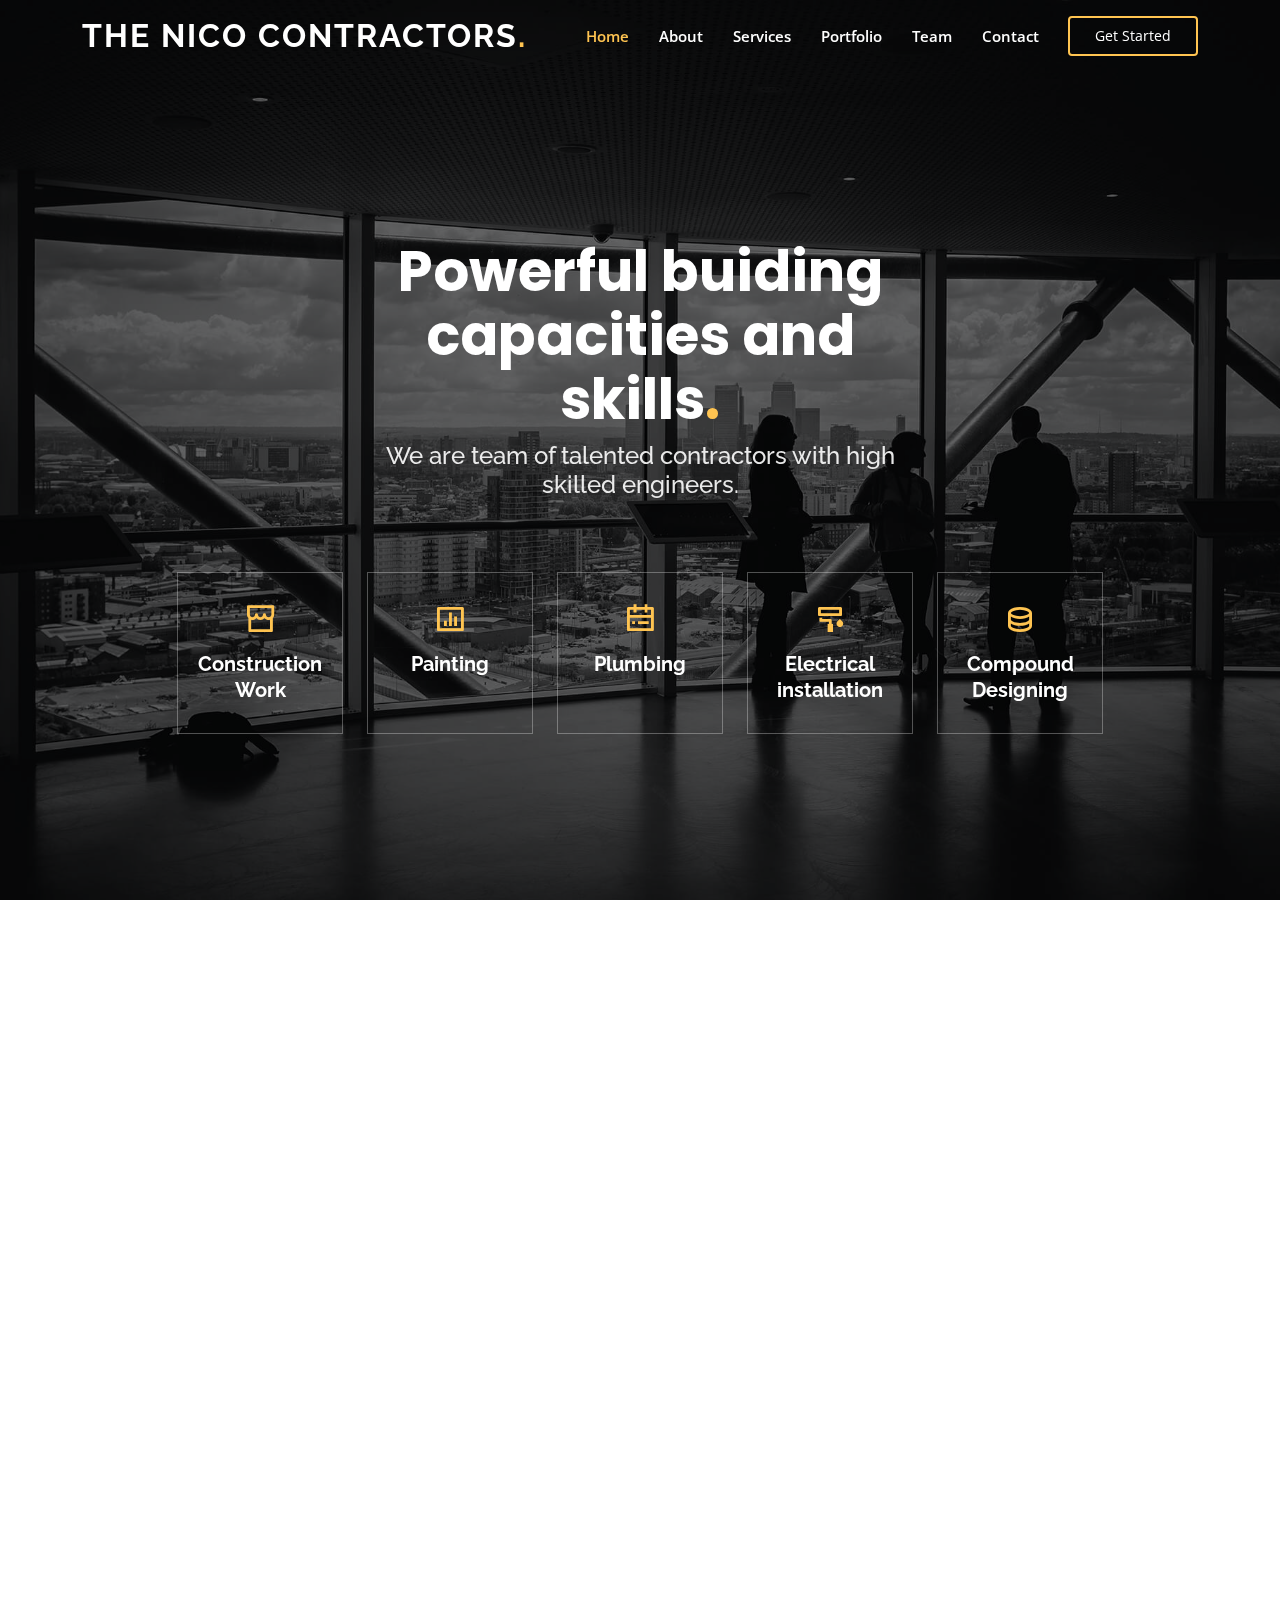
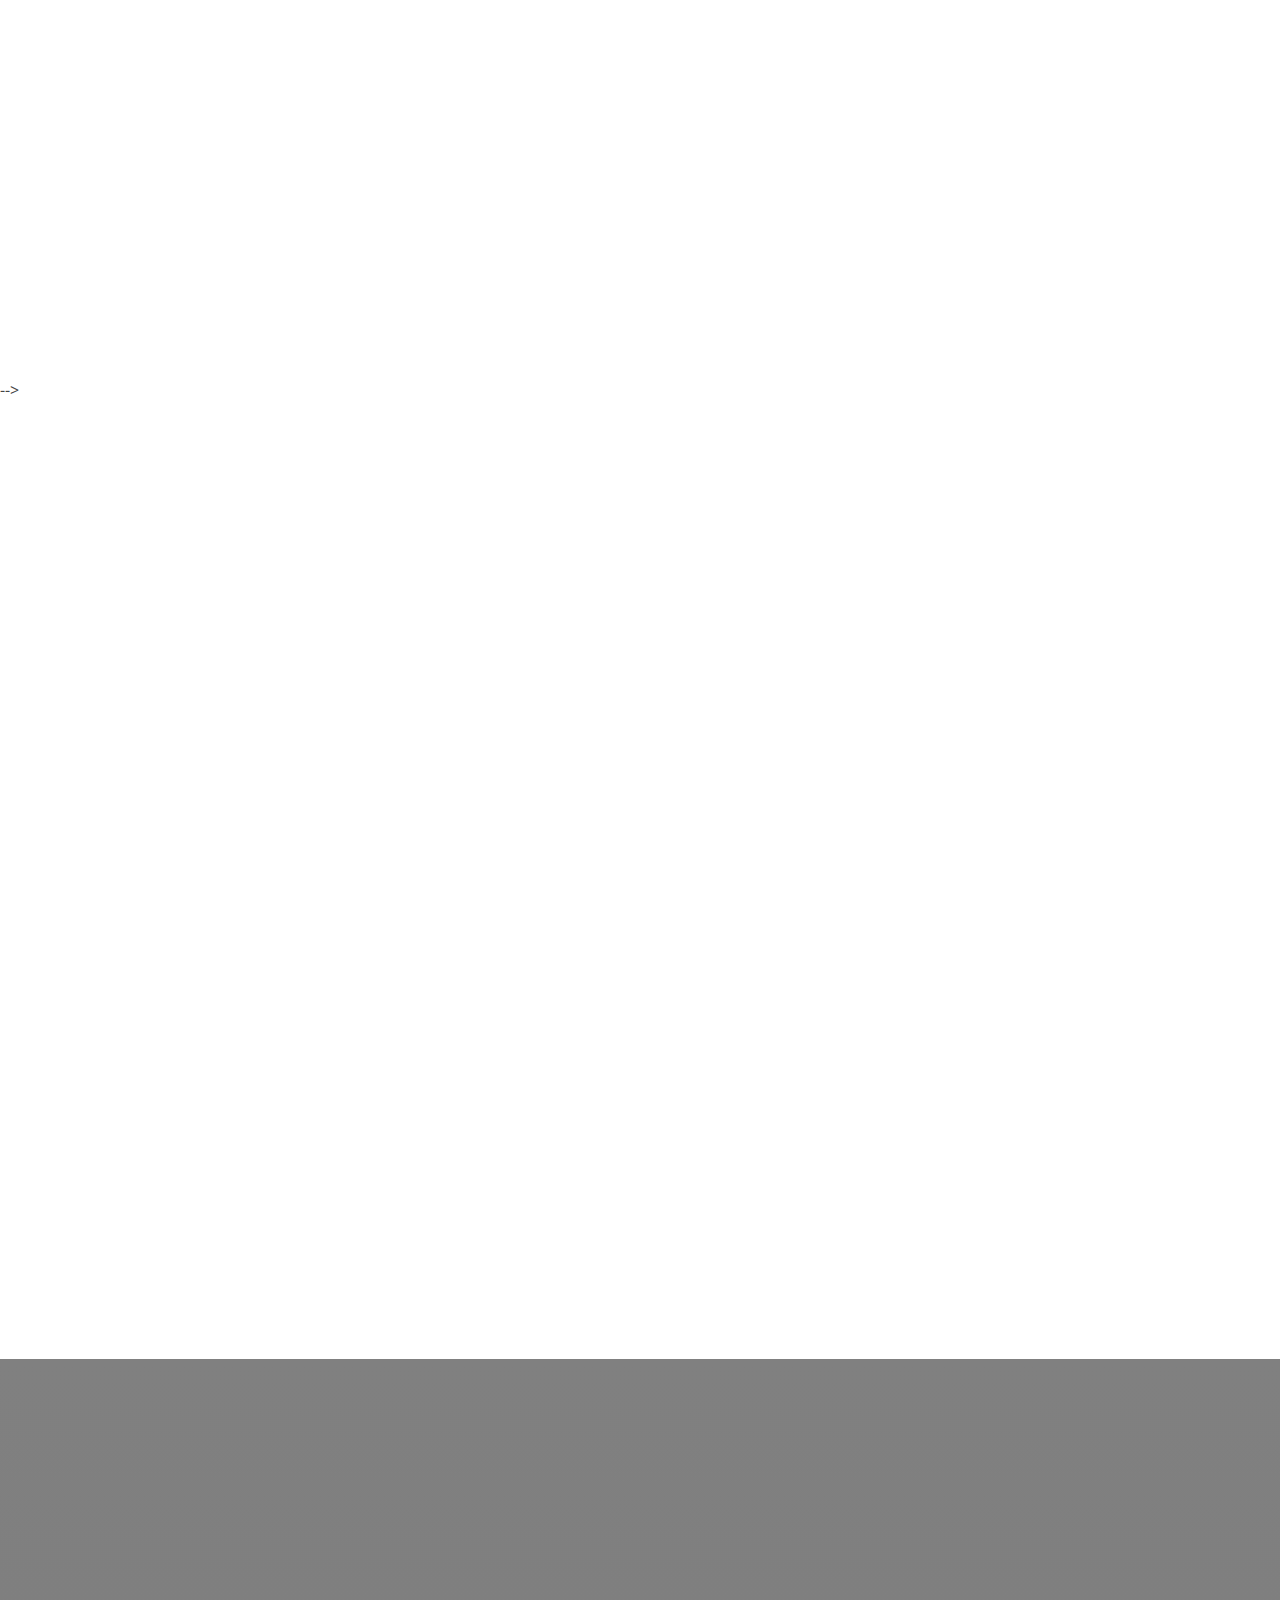
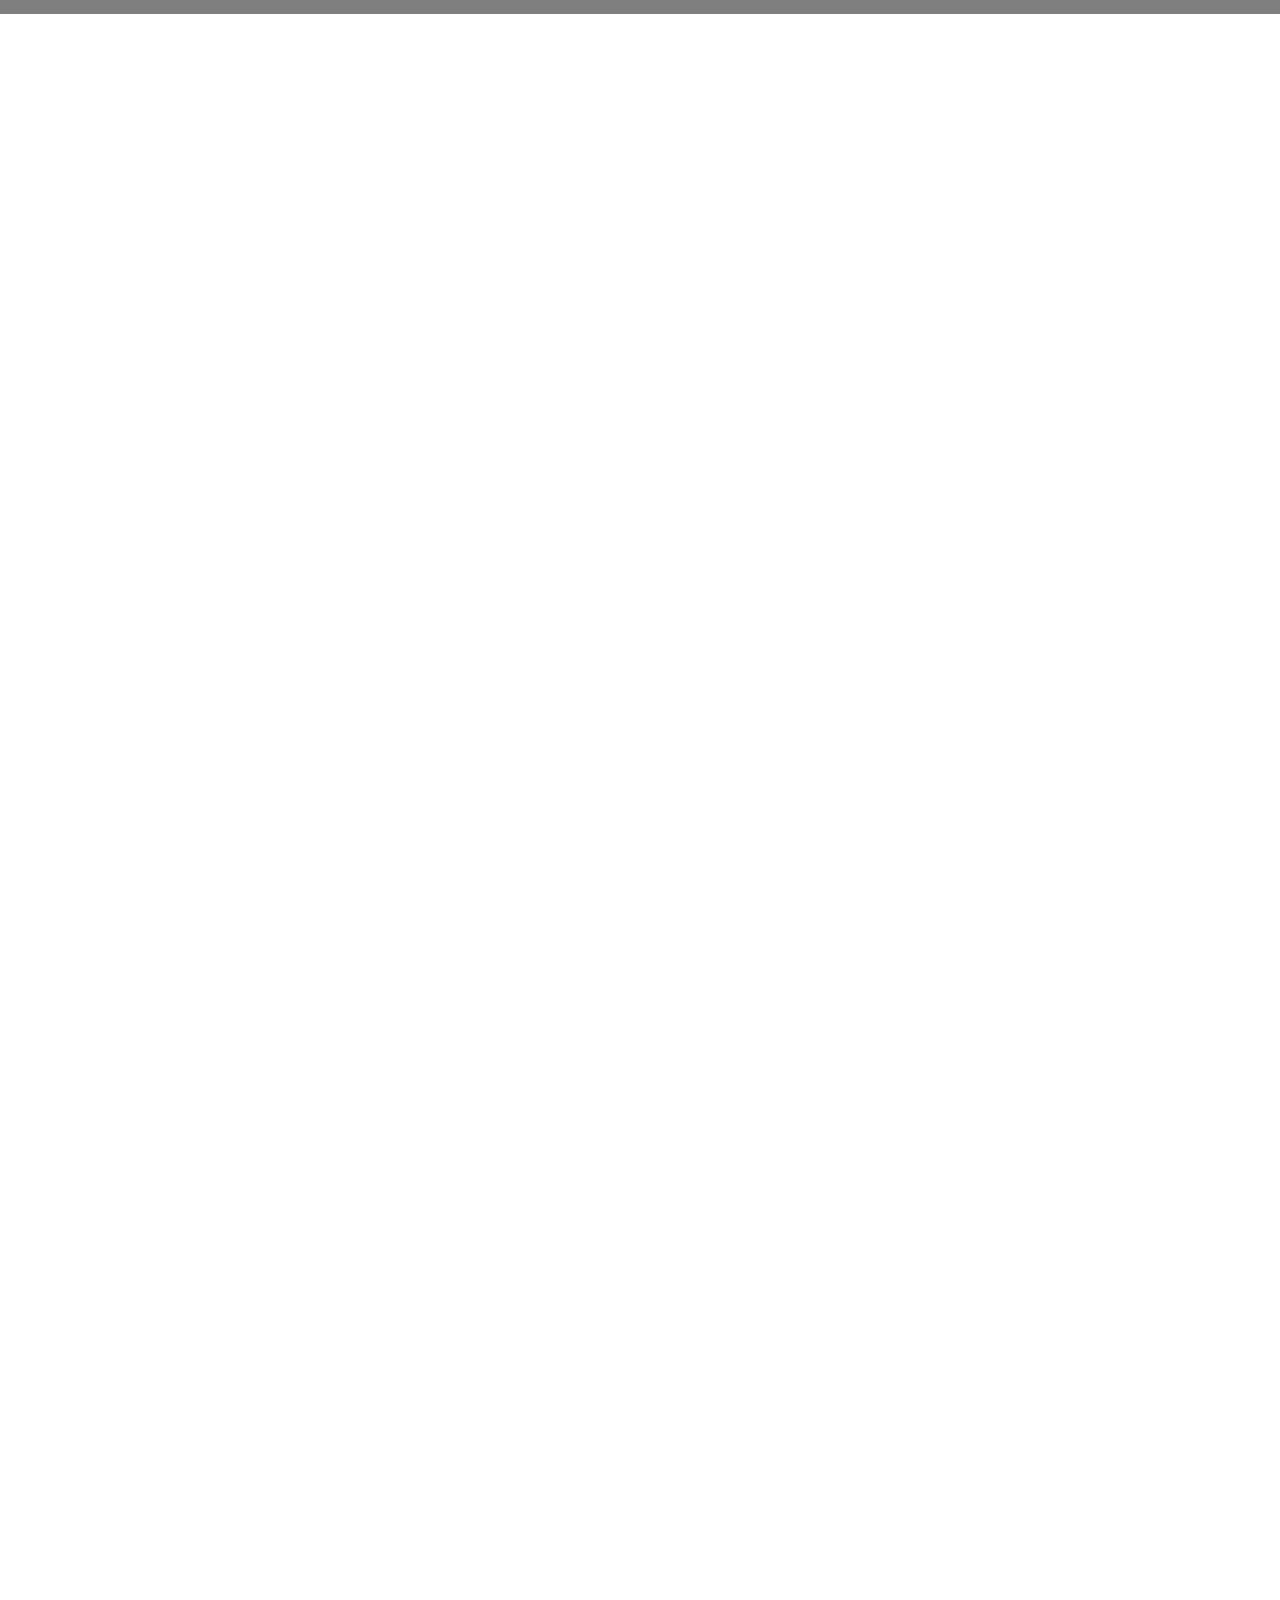
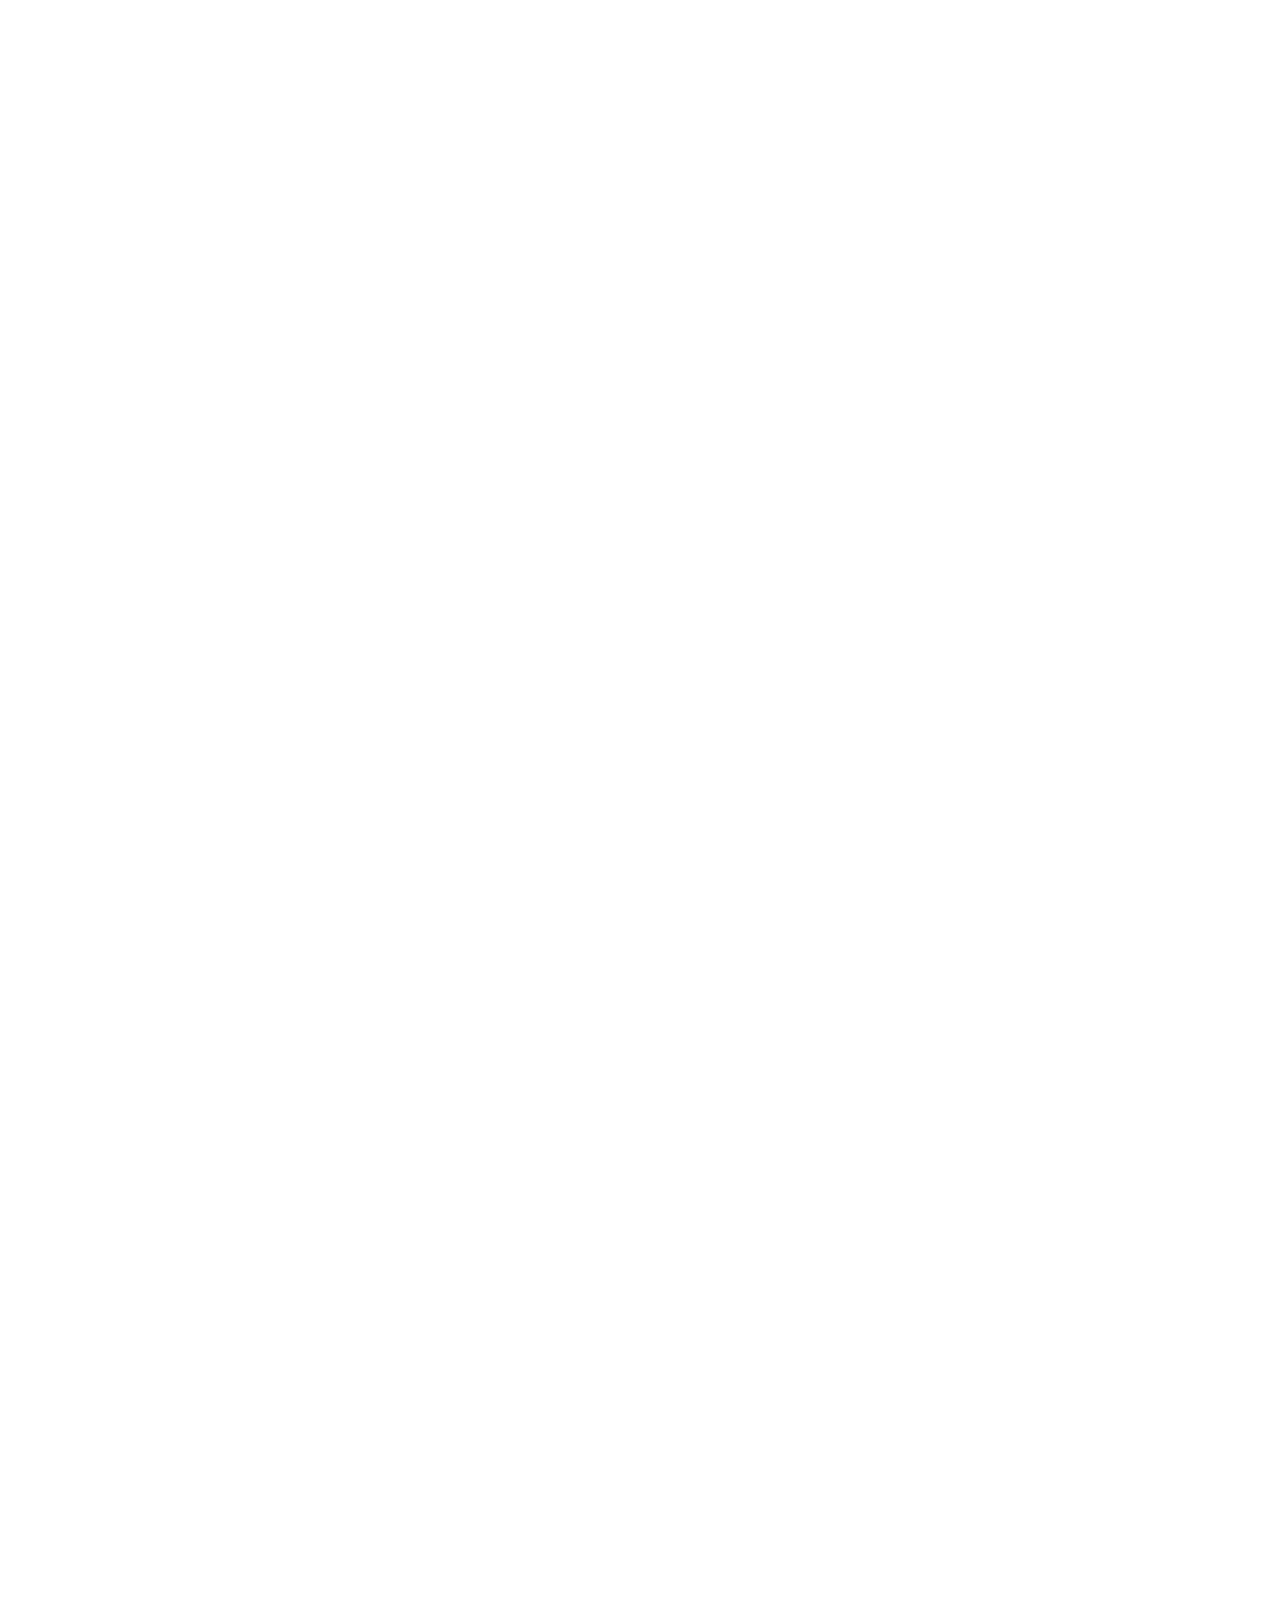
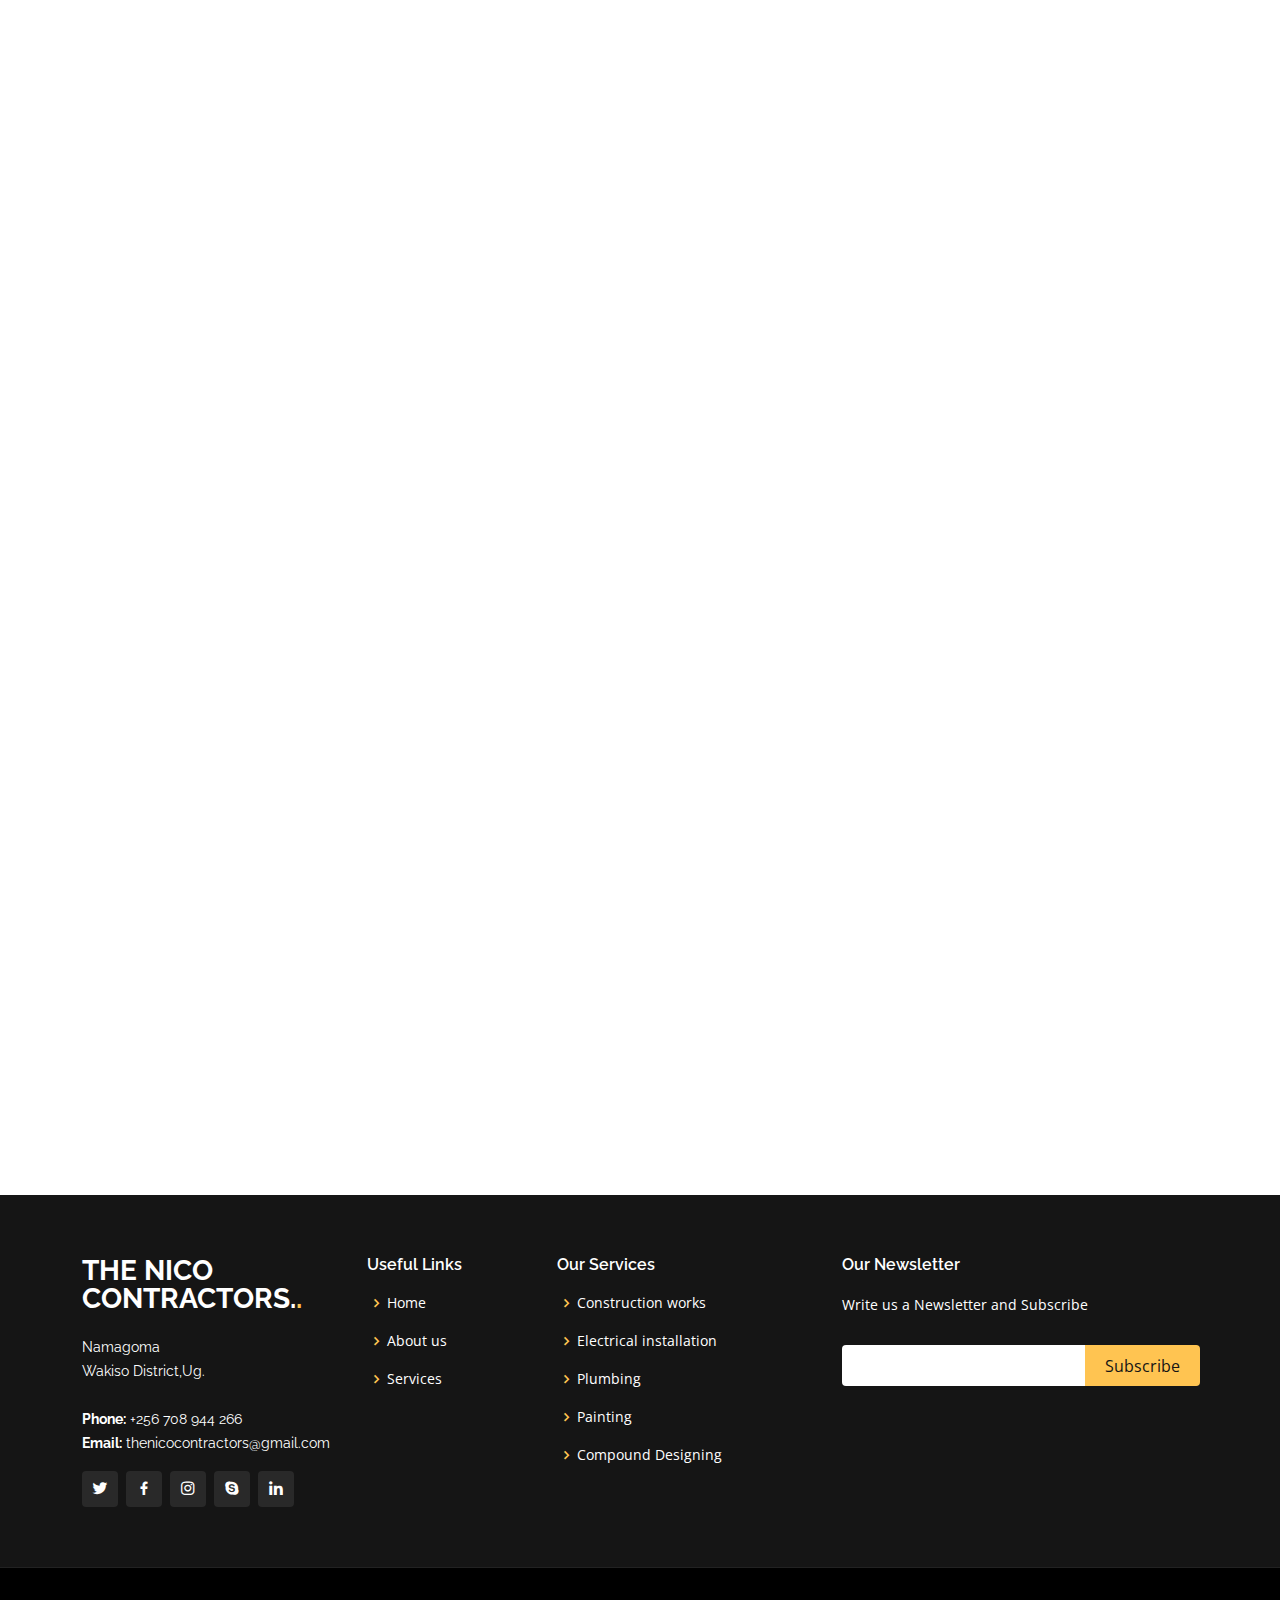
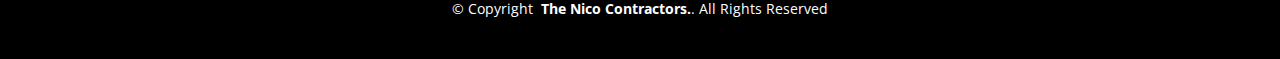
<file: index.html>
<!DOCTYPE html>
<html lang="en">

<head>
  <meta charset="utf-8">
  <meta content="width=device-width, initial-scale=1.0" name="viewport">

  <title>The Nico Contractors</title>
  <meta content="" name="description">
  <meta content="" name="keywords">

  <!-- Favicons -->
  <link href="assets/img/favicon.ico" rel="icon">
  <link href="assets/img/apple-touch-icon-180x180.png" rel="apple-touch-icon">

  <!-- Google Fonts -->
  <link href="https://fonts.googleapis.com/css?family=Open+Sans:300,300i,400,400i,600,600i,700,700i|Raleway:300,300i,400,400i,500,500i,600,600i,700,700i|Poppins:300,300i,400,400i,500,500i,600,600i,700,700i" rel="stylesheet">

  <!-- Vendor CSS Files -->
  <link href="assets/vendor/aos/aos.css" rel="stylesheet">
  <link href="assets/vendor/bootstrap/css/bootstrap.min.css" rel="stylesheet">
  <link href="assets/vendor/bootstrap-icons/bootstrap-icons.css" rel="stylesheet">
  <link href="assets/vendor/boxicons/css/boxicons.min.css" rel="stylesheet">
  <link href="assets/vendor/glightbox/css/glightbox.min.css" rel="stylesheet">
  <link href="assets/vendor/remixicon/remixicon.css" rel="stylesheet">
  <link href="assets/vendor/swiper/swiper-bundle.min.css" rel="stylesheet">

  <!-- Template Main CSS File -->
  <link href="assets/css/style.css" rel="stylesheet">


</head>

<body>

  <!-- ======= Header ======= -->
  <header id="header" class="fixed-top ">
    <div class="container d-flex align-items-center justify-content-lg-between">

      <h1 class="logo me-auto me-lg-0"><a href="index.html">The Nico Contractors<span>.</span></a></h1>


      <nav id="navbar" class="navbar order-last order-lg-0">
        <ul>
          <li><a class="nav-link scrollto active" href="#hero">Home</a></li>
          <li><a class="nav-link scrollto" href="about.html">About</a></li>
          <li><a class="nav-link scrollto" href="services.html">Services</a></li>
          <li><a class="nav-link scrollto " href="#portfolio">Portfolio</a></li>
          <li><a class="nav-link scrollto" href="#team">Team</a></li>
          <li><a class="nav-link scrollto" href="#contact">Contact</a></li>
        </ul>
        <i class="bi bi-list mobile-nav-toggle"></i>
      </nav><!-- .navbar -->

      <a href="#about" class="get-started-btn scrollto">Get Started</a>

    </div>
  </header><!-- End Header -->

  <!-- ======= Hero Section ======= -->
  <section id="hero" class="d-flex align-items-center justify-content-center">
    <div class="container" data-aos="fade-up">

      <div class="row justify-content-center" data-aos="fade-up" data-aos-delay="150">
        <div class="col-xl-6 col-lg-8">
          <h1>Powerful buiding capacities and skills<span>.</span></h1>
          <h2>We are team of talented contractors with high skilled engineers.</h2>
        </div>
      </div>

      <div class="row gy-4 mt-5 justify-content-center" data-aos="zoom-in" data-aos-delay="250">
        <div class="col-xl-2 col-md-4">
          <div class="icon-box">
            <i class="ri-store-line"></i>
            <h3><a href="">Construction Work</a></h3>
          </div>
        </div>
        <div class="col-xl-2 col-md-4">
          <div class="icon-box">
            <i class="ri-bar-chart-box-line"></i>
            <h3><a href="">Painting</a></h3>
          </div>
        </div>
        <div class="col-xl-2 col-md-4">
          <div class="icon-box">
            <i class="ri-calendar-todo-line"></i>
            <h3><a href="">Plumbing</a></h3>
          </div>
        </div>
        <div class="col-xl-2 col-md-4">
          <div class="icon-box">
            <i class="ri-paint-brush-line"></i>
            <h3><a href="">Electrical installation</a></h3>
          </div>
        </div>
        <div class="col-xl-2 col-md-4">
          <div class="icon-box">
            <i class="ri-database-2-line"></i>
            <h3><a href="">Compound Designing</a></h3>
          </div>
        </div>
      </div>

    </div>
  </section><!-- End Hero -->

  <main id="main">

    <!-- ======= About Section ======= -->
    <section id="about" class="about">
      <div class="container" data-aos="fade-up">

        <div class="row">
          <div class="col-lg-6 order-1 order-lg-2" data-aos="fade-left" data-aos-delay="100">
            <img src="assets/img/about.jpg" class="img-fluid" alt="">
          </div>
          <div class="col-lg-6 pt-4 pt-lg-0 order-2 order-lg-1 content" data-aos="fade-right" data-aos-delay="100">
            <h3>Some of the services offerd at THE NICO CONTRACTORS.</h3>
            <p class="fst-italic">
              At our company we offer the best services to our clients.We have done this job for allove abou 10 years and we offer them according to proffesionalism.
            </p>
            <ul>
              <li><i class="ri-check-double-line"></i> Construction of houses both resdential and commercial. Flats and non flat houses.</li>
              <li><i class="ri-check-double-line"></i> Do all electric installation with all additinals.</li>
              <li><i class="ri-check-double-line"></i> Do Plumbing at all levels.</li>
            </ul>
            <p>
              Do not miss out this chance to hire the best service providers to your needs.We are commited to do for you what your house you want it to be
            </p>
          </div>
        </div>

      </div>
      
    </section><!-- End About Section -->


    <!-- ======= Features Section ======= -->
    <section id="features" class="features">
      <div class="container" data-aos="fade-up">

        <div class="row">
          <div class="image col-lg-6" style='background-image: url("assets/img/features.jpg");' data-aos="fade-right"></div>
          <div class="col-lg-6" data-aos="fade-left" data-aos-delay="100">
            <div class="icon-box mt-5 mt-lg-0" data-aos="zoom-in" data-aos-delay="150">
              <i class="bx bx-receipt"></i>
              <h4>One of our on going sites in kulambilo</h4>
              <p>well designed house fof both rentals and commercial for mainly office.</p>
            </div>
            <div class="icon-box mt-5" data-aos="zoom-in" data-aos-delay="150">
              <i class="bx bx-cube-alt"></i>
              <h4>Harum esse qui</h4>
              <p>Excepteur sint occaecat cupidatat non proident, sunt in culpa qui officia deserunt</p>
            </div>
            <div class="icon-box mt-5" data-aos="zoom-in" data-aos-delay="150">
              <i class="bx bx-images"></i>
              <h4>Aut occaecati</h4>
              <p>Aut suscipit aut cum nemo deleniti aut omnis. Doloribus ut maiores omnis facere</p>
            </div>
            <div class="icon-box mt-5" data-aos="zoom-in" data-aos-delay="150">
              <i class="bx bx-shield"></i>
              <h4>Beatae veritatis</h4>
              <p>Expedita veritatis consequuntur nihil tempore laudantium vitae denat pacta</p>
            </div>
          </div>
        </div>

      </div>
    </section><!-- End Features Section -->
  -->

    <!-- ======= Services Section ======= -->
    <section id="services" class="services">
      <div class="container" data-aos="fade-up">

        <div class="section-title">
          <h2>Services</h2>
          <p>Check our Services</p>
        </div>

        <div class="row">
          <div class="col-lg-4 col-md-6 d-flex align-items-stretch" data-aos="zoom-in" data-aos-delay="100">
            <div class="icon-box">
              <div class="icon"><i class="bx bxl-dribbble"></i></div>
              <h4><a href="">CONSTRUCTION</a></h4>
              <p>we do any kind of constructional work includyng any kind of tiling.</p>
            </div>
          </div>

          <div class="col-lg-4 col-md-6 d-flex align-items-stretch mt-4 mt-md-0" data-aos="zoom-in" data-aos-delay="200">
            <div class="icon-box">
              <div class="icon"><i class="bx bx-file"></i></div>
              <h4><a href="">PLUMBING</a></h4>
              <p>We do plumbing eg fixing in water pipes and connecting water inside our houses.</p>
            </div>
          </div>

          <div class="col-lg-4 col-md-6 d-flex align-items-stretch mt-4 mt-lg-0" data-aos="zoom-in" data-aos-delay="300">
            <div class="icon-box">
              <div class="icon"><i class="bx bx-tachometer"></i></div>
              <h4><a href="">COMPOUND DESIGNING</a></h4>
              <p>WE do proffesional compound Designing to look elegant.</p>
            </div>
          </div>

          <div class="col-lg-4 col-md-6 d-flex align-items-stretch mt-4" data-aos="zoom-in" data-aos-delay="100">
            <div class="icon-box">
              <div class="icon"><i class="bx bx-world"></i></div>
              <h4><a href="">PAINTING </a></h4>
              <p>We do painting in all styles and kinds to increase the beauty of your home .</p>
            </div>
          </div>

          <div class="col-lg-4 col-md-6 d-flex align-items-stretch mt-4" data-aos="zoom-in" data-aos-delay="200">
            <div class="icon-box">
              <div class="icon"><i class="bx bx-slideshow"></i></div>
              <h4><a href="">ELECTRICAL INSTALLATION</a></h4>
              <p>We do any kind of electric installation including solar pannels.</p>
            </div>
          </div>

          <div class="col-lg-4 col-md-6 d-flex align-items-stretch mt-4" data-aos="zoom-in" data-aos-delay="300">
            <div class="icon-box">
              <div class="icon"><i class="bx bx-arch"></i></div>
              <h4><a href="">HOUSE RENOVATION</a></h4>
              <p>We do renovate old houses to lookas if they were in their original set up.</p>
            </div>
          </div>

        </div>

      </div>
    </section><!-- End Services Section -->

    <!-- ======= Cta Section ======= -->
    <section id="cta" class="cta">
      <div class="container" data-aos="zoom-in">

        <div class="text-center">
          <h3>Call To Action</h3>
          <p> For more details you can call the telphone number below.</p>
          <a class="cta-btn" href="tel:0708944266">+256 708-944-266</a>
        </div>

      </div>
    </section><!-- End Cta Section -->

    <!-- ======= Portfolio Section ======= -->
    <section id="portfolio" class="portfolio">
      <div class="container" data-aos="fade-up">

        <div class="section-title">
          <h2>Portfolio</h2>
          <p>Check our Portfolio</p>
        </div>

        <div class="row" data-aos="fade-up" data-aos-delay="100">
          <div class="col-lg-12 d-flex justify-content-center">

          </div>
        </div>

        <div class="row portfolio-container" data-aos="fade-up" data-aos-delay="200">

          <div class="col-lg-4 col-md-6 portfolio-item filter-app">
            <div class="portfolio-wrap">
              <img src="assets/img/portfolio/portfolio-1.jpg" class="img-fluid" alt="">
              <div class="portfolio-info">
                <h4>App 1</h4>
                <p>App</p>
                <div class="portfolio-links">
                  <a href="assets/img/portfolio/portfolio-1.jpg" data-gallery="portfolioGallery" class="portfolio-lightbox" title="App 1"><i class="bx bx-plus"></i></a>
                  <a href="#" title="More Details"><i class="bx bx-link"></i></a>
                </div>
              </div>
            </div>
          </div>

          <div class="col-lg-4 col-md-6 portfolio-item filter-web">
            <div class="portfolio-wrap">
              <img src="assets/img/portfolio/portfolio-2.jpg" class="img-fluid" alt="">
              <div class="portfolio-info">
                <h4>Web 3</h4>
                <p>Web</p>
                <div class="portfolio-links">
                  <a href="assets/img/portfolio/portfolio-2.jpg" data-gallery="portfolioGallery" class="portfolio-lightbox" title="Web 3"><i class="bx bx-plus"></i></a>
                  <a href="#" title="More Details"><i class="bx bx-link"></i></a>
                </div>
              </div>
            </div>
          </div>

          <div class="col-lg-4 col-md-6 portfolio-item filter-app">
            <div class="portfolio-wrap">
              <img src="assets/img/portfolio/portfolio-3.jpg" class="img-fluid" alt="">
              <div class="portfolio-info">
                <h4>App 2</h4>
                <p>App</p>
                <div class="portfolio-links">
                  <a href="assets/img/portfolio/portfolio-3.jpg" data-gallery="portfolioGallery" class="portfolio-lightbox" title="App 2"><i class="bx bx-plus"></i></a>
                  <a href="#" title="More Details"><i class="bx bx-link"></i></a>
                </div>
              </div>
            </div>
          </div>

          <div class="col-lg-4 col-md-6 portfolio-item filter-card">
            <div class="portfolio-wrap">
              <img src="assets/img/portfolio/portfolio-4.jpg" class="img-fluid" alt="">
              <div class="portfolio-info">
                <h4>Card 2</h4>
                <p>Card</p>
                <div class="portfolio-links">
                  <a href="assets/img/portfolio/portfolio-4.jpg" data-gallery="portfolioGallery" class="portfolio-lightbox" title="Card 2"><i class="bx bx-plus"></i></a>
                  <a href="#" title="More Details"><i class="bx bx-link"></i></a>
                </div>
              </div>
            </div>
          </div>

          <div class="col-lg-4 col-md-6 portfolio-item filter-web">
            <div class="portfolio-wrap">
              <img src="assets/img/portfolio/portfolio-5.jpg" class="img-fluid" alt="">
              <div class="portfolio-info">
                <h4>Web 2</h4>
                <p>Web</p>
                <div class="portfolio-links">
                  <a href="assets/img/portfolio/portfolio-5.jpg" data-gallery="portfolioGallery" class="portfolio-lightbox" title="Web 2"><i class="bx bx-plus"></i></a>
                  <a href="#" title="More Details"><i class="bx bx-link"></i></a>
                </div>
              </div>
            </div>
          </div>

          <div class="col-lg-4 col-md-6 portfolio-item filter-app">
            <div class="portfolio-wrap">
              <img src="assets/img/portfolio/portfolio-6.jpg" class="img-fluid" alt="">
              <div class="portfolio-info">
                <h4>App 3</h4>
                <p>App</p>
                <div class="portfolio-links">
                  <a href="assets/img/portfolio/portfolio-6.jpg" data-gallery="portfolioGallery" class="portfolio-lightbox" title="App 3"><i class="bx bx-plus"></i></a>
                  <a href="#" title="More Details"><i class="bx bx-link"></i></a>
                </div>
              </div>
            </div>
          </div>

          <div class="col-lg-4 col-md-6 portfolio-item filter-card">
            <div class="portfolio-wrap">
              <img src="assets/img/portfolio/portfolio-7.jpg" class="img-fluid" alt="">
              <div class="portfolio-info">
                <h4>Card 1</h4>
                <p>Card</p>
                <div class="portfolio-links">
                  <a href="assets/img/portfolio/portfolio-7.jpg" data-gallery="portfolioGallery" class="portfolio-lightbox" title="Card 1"><i class="bx bx-plus"></i></a>
                  <a href="#" title="More Details"><i class="bx bx-link"></i></a>
                </div>
              </div>
            </div>
          </div>

          <div class="col-lg-4 col-md-6 portfolio-item filter-card">
            <div class="portfolio-wrap">
              <img src="assets/img/portfolio/portfolio-8.jpg" class="img-fluid" alt="">
              <div class="portfolio-info">
                <h4>Card 3</h4>
                <p>Card</p>
                <div class="portfolio-links">
                  <a href="assets/img/portfolio/portfolio-8.jpg" data-gallery="portfolioGallery" class="portfolio-lightbox" title="Card 3"><i class="bx bx-plus"></i></a>
                  <a href="#" title="More Details"><i class="bx bx-link"></i></a>
                </div>
              </div>
            </div>
          </div>

          <div class="col-lg-4 col-md-6 portfolio-item filter-web">
            <div class="portfolio-wrap">
              <img src="assets/img/portfolio/portfolio-9.jpg" class="img-fluid" alt="">
              <div class="portfolio-info">
                <h4>Web 3</h4>
                <p>Web</p>
                <div class="portfolio-links">
                  <a href="assets/img/portfolio/portfolio-9.jpg" data-gallery="portfolioGallery" class="portfolio-lightbox" title="Web 3"><i class="bx bx-plus"></i></a>
                  <a href="#" title="More Details"><i class="bx bx-link"></i></a>
                </div>
              </div>
            </div>
          </div>

        </div>

      </div>
    </section><!-- End Portfolio Section -->

    <!-- ======= Counts Section ======= -->
    <section id="counts" class="counts">
      <div class="container" data-aos="fade-up">

        <div class="row no-gutters">
          <div class="image col-xl-5 d-flex align-items-stretch justify-content-center justify-content-lg-start" data-aos="fade-right" data-aos-delay="100"></div>
          <div class="col-xl-7 ps-0 ps-lg-5 pe-lg-1 d-flex align-items-stretch" data-aos="fade-left" data-aos-delay="100">
            <div class="content d-flex flex-column justify-content-center">
              <h3>What We have Got in Our company.</h3>
              <p>
                During our course of construction we have managed to earn the following.
              </p>
              <div class="row">
                <div class="col-md-6 d-md-flex align-items-md-stretch">
                  <div class="count-box">
                    <i class="bi bi-emoji-smile"></i>
                    <span data-purecounter-start="0" data-purecounter-end="65" data-purecounter-duration="2" class="purecounter"></span>
                    <p><strong>Happy Clients</strong> We have got a number of clients whom we have worked with..</p>
                  </div>
                </div>

                <div class="col-md-6 d-md-flex align-items-md-stretch">
                  <div class="count-box">
                    <i class="bi bi-journal-richtext"></i>
                    <span data-purecounter-start="0" data-purecounter-end="85" data-purecounter-duration="2" class="purecounter"></span>
                    <p><strong>Projects</strong> We have worked on several projects</p>
                  </div>
                </div>

                <div class="col-md-6 d-md-flex align-items-md-stretch">
                  <div class="count-box">
                    <i class="bi bi-clock"></i>
                    <span data-purecounter-start="0" data-purecounter-end="35" data-purecounter-duration="4" class="purecounter"></span>
                    <p><strong>Years of experience</strong> We are proude of the time we have spent in construction and the experince we have got.</p>
                  </div>
                </div>

                <div class="col-md-6 d-md-flex align-items-md-stretch">
                  <div class="count-box">
                    <i class="bi bi-award"></i>
                    <span data-purecounter-start="0" data-purecounter-end="20" data-purecounter-duration="4" class="purecounter"></span>
                    <p><strong>Awards</strong>We have wan a number of awards during our course of construction.</p>
                  </div>
                </div>
              </div>
            </div><!-- End .content-->
          </div>
        </div>

      </div>
    </section><!-- End Counts Section -->

    
    <!-- ======= Team Section ======= -->
    <section id="team" class="team">
      <div class="container" data-aos="fade-up">

        <div class="section-title">
          <h2>Team</h2>
          <p>Check our Team</p>
        </div>

        <div class="row">

          <div class="col-lg-3 col-md-6 d-flex align-items-stretch">
            <div class="member" data-aos="fade-up" data-aos-delay="100">
              <div class="member-img">
                <img src="assets/img/team/team-1.jpg" class="img-fluid" alt="">
                <div class="social">
                  <a href=""><i class="bi bi-twitter"></i></a>
                  <a href=""><i class="bi bi-facebook"></i></a>
                  <a href=""><i class="bi bi-instagram"></i></a>
                  <a href=""><i class="bi bi-linkedin"></i></a>
                </div>
              </div>
              <div class="member-info">
                <h4>Nicholas Tumuhimbise</h4>
                <span>Chief Engineer at THE NICO CONTRACTORS.</span>
              </div>
            </div>
          </div>

          <div class="col-lg-3 col-md-6 d-flex align-items-stretch">
            <div class="member" data-aos="fade-up" data-aos-delay="200">
              <div class="member-img">
                <img src="assets/img/team/team-2.jpg" class="img-fluid" alt="">
                <div class="social">
                  <a href=""><i class="bi bi-twitter"></i></a>
                  <a href=""><i class="bi bi-facebook"></i></a>
                  <a href=""><i class="bi bi-instagram"></i></a>
                  <a href=""><i class="bi bi-linkedin"></i></a>
                </div>
              </div>
              <div class="member-info">
                <h4>Boris Turyatemba</h4>
                <span>Site Engineer at THE NICO CONTRACTORS.</span>
              </div>
            </div>
          </div>

          <div class="col-lg-3 col-md-6 d-flex align-items-stretch">
            <div class="member" data-aos="fade-up" data-aos-delay="300">
              <div class="member-img">
                <img src="assets/img/team/team-3.jpg" class="img-fluid" alt="">
                <div class="social">
                  <a href=""><i class="bi bi-twitter"></i></a>
                  <a href="https://www.facebook.com/akanyijuka.darius.334"><i class="bi bi-facebook"></i></a>
                  <a href=""><i class="bi bi-instagram"></i></a>
                  <a href=""><i class="bi bi-linkedin"></i></a>
                </div>
              </div>
              <div class="member-info">
                <h4>Darius Larry</h4>
                <span>Senior software developer for the IT department <br> at THE NICO CONTRACTORS.</span>
              </div>
            </div>
          </div>

          <div class="col-lg-3 col-md-6 d-flex align-items-stretch">
            <div class="member" data-aos="fade-up" data-aos-delay="400">
              <div class="member-img">
                <img src="assets/img/team/team-4.jpg" class="img-fluid" alt="">
                <div class="social">
                  <a href=""><i class="bi bi-twitter"></i></a>
                  <a href=""><i class="bi bi-facebook"></i></a>
                  <a href=""><i class="bi bi-instagram"></i></a>
                  <a href=""><i class="bi bi-linkedin"></i></a>
                </div>
              </div>
              <div class="member-info">
                <h4>Alvin A</h4>
                <span>Manager at THE NICO CONTRACTORS.</span>
              </div>
            </div>
          </div>

        </div>

      </div>
    </section><!-- End Team Section -->

    <!-- ======= Contact Section ======= -->
    <section id="contact" class="contact">
      <div class="container" data-aos="fade-up">

        <div class="section-title">
          <h2>Contact</h2>
          <p>Contact Us</p>
        </div>

        <div>
          <iframe src="https://www.google.com/maps/embed?pb=!1m18!1m12!1m3!1d14217.915101750254!2d32.46777297648265!3d0.28754337363618226!2m3!1f0!2f0!3f0!3m2!1i1024!2i768!4f13.1!3m3!1m2!1s0x177da3b5b703f25b%3A0xb882159972742c68!2sSt.Mark&#39;s%20College%2C%20Namagoma!5e0!3m2!1sen!2sbg!4v1633644092894!5m2!1sen!2sbg" width="600" height="450" style="border:0;" allowfullscreen="" loading="lazy"></iframe>        </div>

        <div class="row mt-5">

          <div class="col-lg-4">
            <div class="info">
              <div class="address">
                <i class="bi bi-geo-alt"></i>
                <h4>Location:</h4>
                <P>Namagoma <br>Wakiso District.</p>
              </div>

              <div class="email">
                <i class="bi bi-envelope"></i>
                <h4>Email:</h4>
                <p>thenicocontractors@gmail.com</p>
              </div>

              <div class="phone">
                <i class="bi bi-phone"></i>
                <h4>Call:</h4>
                <p>+256 708 944 266</p>
              </div>

            </div>

          </div>

          <div class="col-lg-8 mt-5 mt-lg-0">

            <form action="forms/contact.php" method="post" role="form" class="php-email-form">
              <div class="row">
                <div class="col-md-6 form-group">
                  <input type="text" name="name" class="form-control" id="name" placeholder="Your Name" required>
                </div>
                <div class="col-md-6 form-group mt-3 mt-md-0">
                  <input type="email" class="form-control" name="email" id="email" placeholder="Your Email" required>
                </div>
              </div>
              <div class="form-group mt-3">
                <input type="text" class="form-control" name="subject" id="subject" placeholder="Subject" required>
              </div>
              <div class="form-group mt-3">
                <textarea class="form-control" name="message" rows="5" placeholder="Message" required></textarea>
              </div>
              <div class="my-3">
                <div class="loading">Loading</div>
                <div class="error-message"></div>
                <div class="sent-message">Your message has been sent. Thank you!</div>
              </div>
              <div class="text-center"><button type="submit">Send Message</button></div>
            </form>

          </div>

        </div>

      </div>
    </section><!-- End Contact Section -->

  </main><!-- End #main -->

  <!-- ======= Footer ======= -->
  <footer id="footer">
    <div class="footer-top">
      <div class="container">
        <div class="row">

          <div class="col-lg-3 col-md-6">
            <div class="footer-info">
              <h3>THE NICO CONTRACTORS.<span>.</span></h3>
              <p>
                Namagoma<br>
                Wakiso District,Ug.<br><br>
                <strong>Phone:</strong> +256 708 944 266<br>
                <strong>Email:</strong> thenicocontractors@gmail.com<br>
              </p>
              <div class="social-links mt-3">
                <a href="#" class="twitter"><i class="bx bxl-twitter"></i></a>
                <a href="#" class="facebook"><i class="bx bxl-facebook"></i></a>
                <a href="#" class="instagram"><i class="bx bxl-instagram"></i></a>
                <a href="#" class="google-plus"><i class="bx bxl-skype"></i></a>
                <a href="#" class="linkedin"><i class="bx bxl-linkedin"></i></a>
              </div>
            </div>
          </div>

          <div class="col-lg-2 col-md-6 footer-links">
            <h4>Useful Links</h4>
            <ul>
              <li><i class="bx bx-chevron-right"></i> <a href="#">Home</a></li>
              <li><i class="bx bx-chevron-right"></i> <a href="#">About us</a></li>
              <li><i class="bx bx-chevron-right"></i> <a href="#">Services</a></li>
            </ul>
          </div>

          <div class="col-lg-3 col-md-6 footer-links">
            <h4>Our Services</h4>
            <ul>
              <li><i class="bx bx-chevron-right"></i> <a href="#">Construction works</a></li>
              <li><i class="bx bx-chevron-right"></i> <a href="#">Electrical installation</a></li>
              <li><i class="bx bx-chevron-right"></i> <a href="#">Plumbing</a></li>
              <li><i class="bx bx-chevron-right"></i> <a href="#">Painting</a></li>
              <li><i class="bx bx-chevron-right"></i> <a href="#">Compound Designing</a></li>
            </ul>
          </div>

          <div class="col-lg-4 col-md-6 footer-newsletter">
            <h4>Our Newsletter</h4>
            <p>Write us a Newsletter and Subscribe</p>
            <form action="" method="post">
              <input type="email" name="email"><input type="submit" value="Subscribe">
            </form>

          </div>

        </div>
      </div>
    </div>

    <div class="container">
      <div class="copyright">
        &copy; Copyright &nbsp;<strong><span>The Nico Contractors.</span></strong>. All Rights Reserved
      </div>
      <div class="credits">

    </div>
  </footer><!-- End Footer -->

  <div id="preloader"></div>
  <a href="#" class="back-to-top d-flex align-items-center justify-content-center"><i class="bi bi-arrow-up-short"></i></a>

  <!-- Vendor JS Files -->
  <script src="assets/vendor/aos/aos.js"></script>
  <script src="assets/vendor/bootstrap/js/bootstrap.bundle.min.js"></script>
  <script src="assets/vendor/glightbox/js/glightbox.min.js"></script>
  <script src="assets/vendor/isotope-layout/isotope.pkgd.min.js"></script>
  <script src="assets/vendor/php-email-form/validate.js"></script>
  <script src="assets/vendor/purecounter/purecounter.js"></script>
  <script src="assets/vendor/swiper/swiper-bundle.min.js"></script>

  <!-- Template Main JS File -->
  <script src="assets/js/main.js"></script>

</body>

</html>
</file>
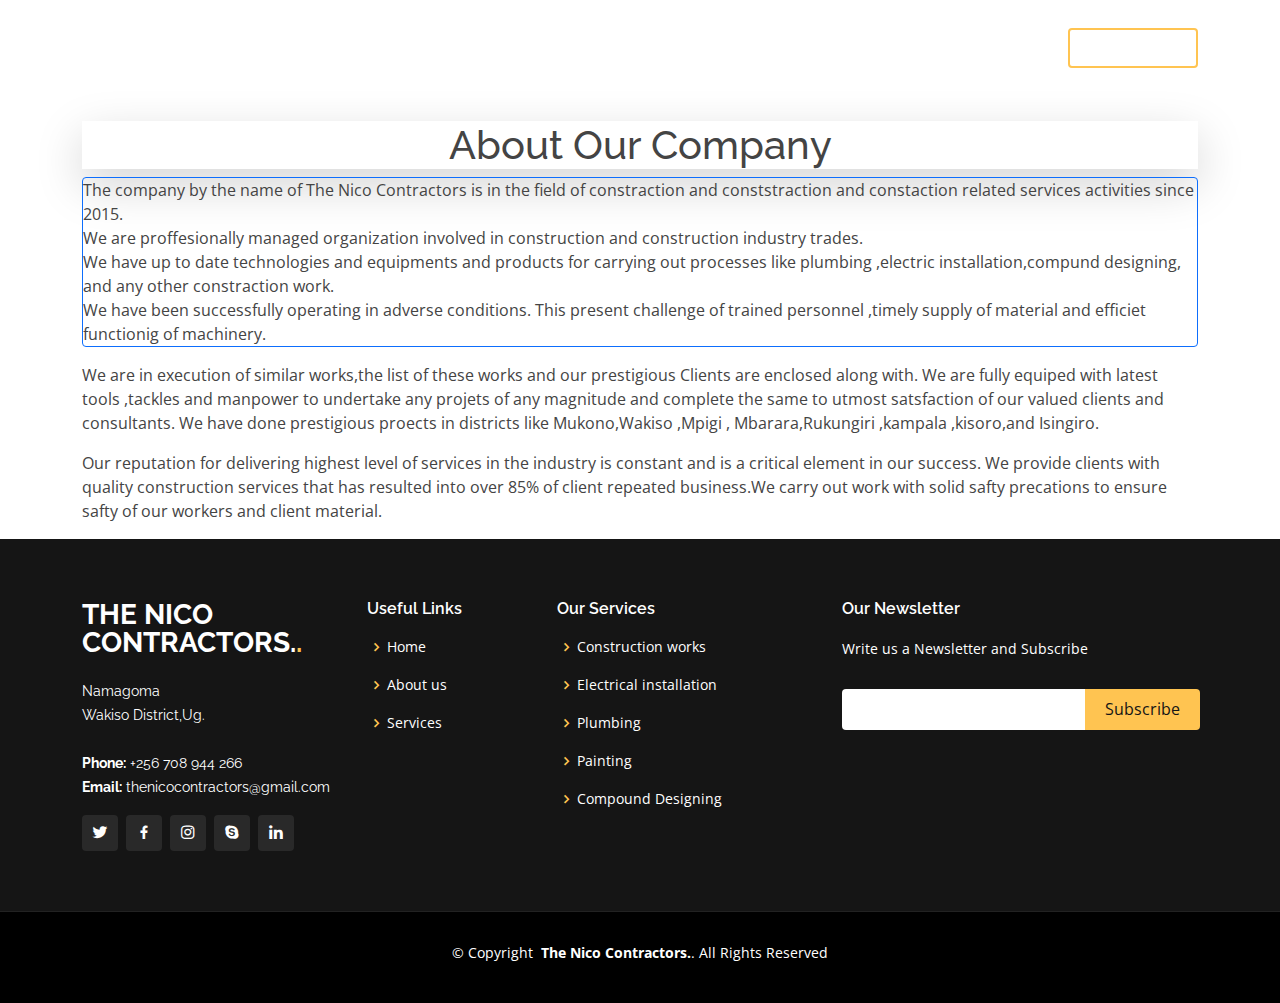
<file: about.html>
<!DOCTYPE html>
<html lang="en">

<head>
  <meta charset="utf-8">
  <meta content="width=device-width, initial-scale=1.0" name="viewport">

  <title>The Nico Contractors</title>
  <meta content="" name="description">
  <meta content="" name="keywords">

  <!-- Favicons -->
  <link href="assets/img/favicon.ico" rel="icon">
  <link href="assets/img/apple-touch-icon-180x180.png" rel="apple-touch-icon">

  <!-- Google Fonts -->
  <link href="https://fonts.googleapis.com/css?family=Open+Sans:300,300i,400,400i,600,600i,700,700i|Raleway:300,300i,400,400i,500,500i,600,600i,700,700i|Poppins:300,300i,400,400i,500,500i,600,600i,700,700i" rel="stylesheet">

  <!-- Vendor CSS Files -->
  <link href="assets/vendor/aos/aos.css" rel="stylesheet">
  <link href="assets/vendor/bootstrap/css/bootstrap.min.css" rel="stylesheet">
  <link href="assets/vendor/bootstrap-icons/bootstrap-icons.css" rel="stylesheet">
  <link href="assets/vendor/boxicons/css/boxicons.min.css" rel="stylesheet">
  <link href="assets/vendor/glightbox/css/glightbox.min.css" rel="stylesheet">
  <link href="assets/vendor/remixicon/remixicon.css" rel="stylesheet">
  <link href="assets/vendor/swiper/swiper-bundle.min.css" rel="stylesheet">

  <!-- Template Main CSS File -->
  <link href="assets/css/style.css" rel="stylesheet">


</head>

<body>

 <!-- ======= Header ======= -->
 <header id="header" class="sticky-top ">
  <div class="container d-flex align-items-center justify-content-lg-between">

    <h1 class="logo me-auto me-lg-0"><a href="index.html">The Nico Contractors<span></span></a></h1>


    <nav id="navbar" class="navbar order-last order-lg-0 mb-4">
      <ul>
        <li><a class="nav-link scrollto " href="index.html">Home</a></li>
        <li><a class="nav-link scrollto" href="about.html">About</a></li>
        <li><a class="nav-link scrollto" href="services.html">Services</a></li>
        <li><a class="nav-link scrollto " href="index.html">Portfolio</a></li>
        <li><a class="nav-link scrollto" href="index.html">Team</a></li>
        <li><a class="nav-link scrollto" href="index.html">Contact</a></li>
      </ul>
      
      <i class="bi bi-list mobile-nav-toggle"></i>
    </nav><!-- .navbar -->

    <a href="index.html" class="get-started-btn scrollto">Get Started</a>

    

  </div>
</header><!-- End Header -->

<div class="container mt-4">
  <div class="col-sm-3 col-md-4 col-lg-12">
    <h1 class="text-center shadow-lg text-capitalize my-2">about our company</h1>
    <p class="my2 border-primary border rounded ">
      The company by the name of The Nico Contractors is in the field of constraction and conststraction and constaction related services activities since 2015. <br>
      We are proffesionally managed organization involved in construction and construction industry trades. <br>
      We have up to date technologies and equipments and products for carrying out processes like plumbing ,electric installation,compund designing, and any other constraction work. <br>
      We have been successfully operating in adverse conditions. This present challenge of trained personnel ,timely supply of material and efficiet functionig of machinery.

    </p>
    <p>We are in execution of similar works,the list of these works and our prestigious Clients are enclosed along with.
      We are fully equiped with latest tools ,tackles and manpower to undertake any projets of any magnitude and complete the same to utmost satsfaction of our valued clients and consultants.
      We have done prestigious proects in districts like Mukono,Wakiso ,Mpigi , Mbarara,Rukungiri ,kampala ,kisoro,and Isingiro.

      <p>Our reputation for delivering highest level of services in the industry is constant and is a critical element in our success.
        We provide clients with quality construction services  that has resulted into over 85% of client repeated business.We carry out work with solid safty precations to ensure safty of our workers and client material. </p>
    </p>
  </div>
</div>

<!-- ======= Footer ======= -->
<footer id="footer">
  <div class="footer-top">
    <div class="container">
      <div class="row">

        <div class="col-lg-3 col-md-6">
          <div class="footer-info">
            <h3>THE NICO CONTRACTORS.<span>.</span></h3>
            <p>
              Namagoma<br>
              Wakiso District,Ug.<br><br>
              <strong>Phone:</strong> +256 708 944 266<br>
              <strong>Email:</strong> thenicocontractors@gmail.com<br>
            </p>
            <div class="social-links mt-3">
              <a href="#" class="twitter"><i class="bx bxl-twitter"></i></a>
              <a href="#" class="facebook"><i class="bx bxl-facebook"></i></a>
              <a href="#" class="instagram"><i class="bx bxl-instagram"></i></a>
              <a href="#" class="google-plus"><i class="bx bxl-skype"></i></a>
              <a href="#" class="linkedin"><i class="bx bxl-linkedin"></i></a>
            </div>
          </div>
        </div>

        <div class="col-lg-2 col-md-6 footer-links">
          <h4>Useful Links</h4>
          <ul>
            <li><i class="bx bx-chevron-right"></i> <a href="#">Home</a></li>
            <li><i class="bx bx-chevron-right"></i> <a href="#">About us</a></li>
            <li><i class="bx bx-chevron-right"></i> <a href="#">Services</a></li>
          </ul>
        </div>

        <div class="col-lg-3 col-md-6 footer-links">
          <h4>Our Services</h4>
          <ul>
            <li><i class="bx bx-chevron-right"></i> <a href="#">Construction works</a></li>
            <li><i class="bx bx-chevron-right"></i> <a href="#">Electrical installation</a></li>
            <li><i class="bx bx-chevron-right"></i> <a href="#">Plumbing</a></li>
            <li><i class="bx bx-chevron-right"></i> <a href="#">Painting</a></li>
            <li><i class="bx bx-chevron-right"></i> <a href="#">Compound Designing</a></li>
          </ul>
        </div>

        <div class="col-lg-4 col-md-6 footer-newsletter">
          <h4>Our Newsletter</h4>
          <p>Write us a Newsletter and Subscribe</p>
          <form action="" method="post">
            <input type="email" name="email"><input type="submit" value="Subscribe">
          </form>

        </div>

      </div>
    </div>
  </div>

  <div class="container">
    <div class="copyright">
      &copy; Copyright &nbsp;<strong><span>The Nico Contractors.</span></strong>. All Rights Reserved
    </div>
    <div class="credits">

  </div>
</footer><!-- End Footer -->

<div id="preloader"></div>
<a href="#" class="back-to-top d-flex align-items-center justify-content-center"><i class="bi bi-arrow-up-short"></i></a>

<!-- Vendor JS Files -->
<script src="assets/vendor/aos/aos.js"></script>
<script src="assets/vendor/bootstrap/js/bootstrap.bundle.min.js"></script>
<script src="assets/vendor/glightbox/js/glightbox.min.js"></script>
<script src="assets/vendor/isotope-layout/isotope.pkgd.min.js"></script>
<script src="assets/vendor/php-email-form/validate.js"></script>
<script src="assets/vendor/purecounter/purecounter.js"></script>
<script src="assets/vendor/swiper/swiper-bundle.min.js"></script>

<!-- Template Main JS File -->
<script src="assets/js/main.js"></script>
</body>
</html>
</file>
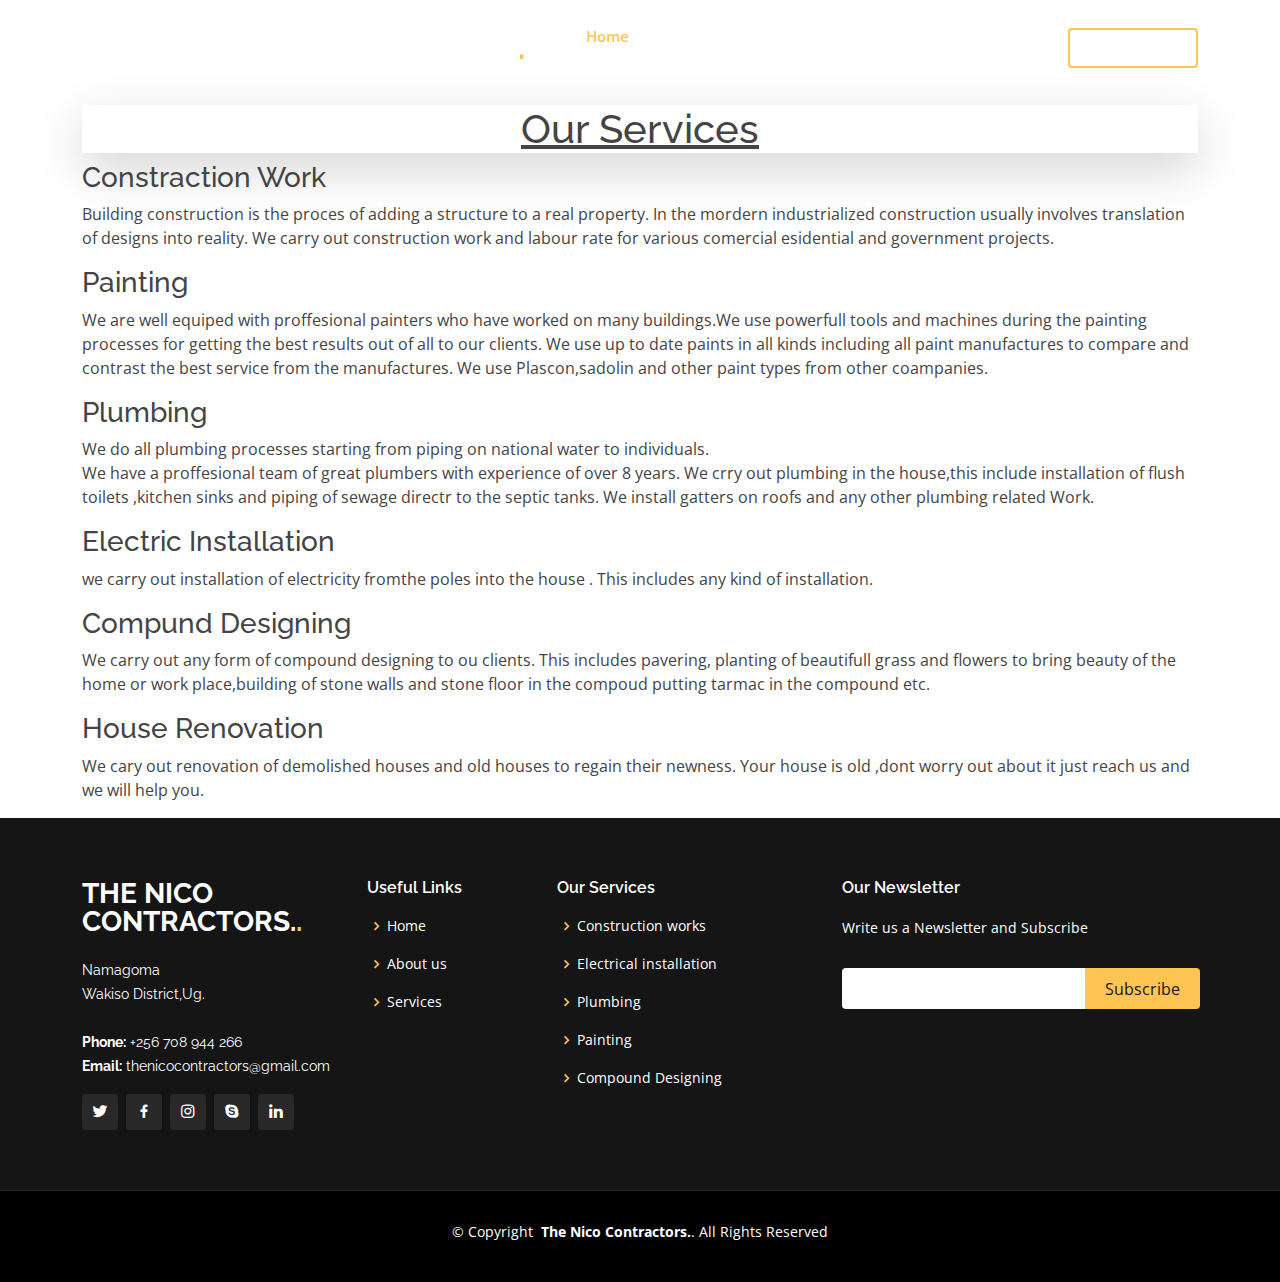
<file: services.html>
<!DOCTYPE html>
<html lang="en">

<head>
  <meta charset="utf-8">
  <meta content="width=device-width, initial-scale=1.0" name="viewport">

  <title>The Nico Contractors</title>
  <meta content="" name="description">
  <meta content="" name="keywords">

  <!-- Favicons -->
  <link href="assets/img/favicon.ico" rel="icon">
  <link href="assets/img/apple-touch-icon-180x180.png" rel="apple-touch-icon">

  <!-- Google Fonts -->
  <link href="https://fonts.googleapis.com/css?family=Open+Sans:300,300i,400,400i,600,600i,700,700i|Raleway:300,300i,400,400i,500,500i,600,600i,700,700i|Poppins:300,300i,400,400i,500,500i,600,600i,700,700i" rel="stylesheet">

  <!-- Vendor CSS Files -->
  <link href="assets/vendor/aos/aos.css" rel="stylesheet">
  <link href="assets/vendor/bootstrap/css/bootstrap.min.css" rel="stylesheet">
  <link href="assets/vendor/bootstrap-icons/bootstrap-icons.css" rel="stylesheet">
  <link href="assets/vendor/boxicons/css/boxicons.min.css" rel="stylesheet">
  <link href="assets/vendor/glightbox/css/glightbox.min.css" rel="stylesheet">
  <link href="assets/vendor/remixicon/remixicon.css" rel="stylesheet">
  <link href="assets/vendor/swiper/swiper-bundle.min.css" rel="stylesheet">

  <!-- Template Main CSS File -->
  <link href="assets/css/style.css" rel="stylesheet">


</head>

<body>

 <!-- ======= Header ======= -->
 <header id="header" class="sticky-top   ">
    <div class="container d-flex align-items-center justify-content-lg-between">
  
      <h1 class="logo me-auto me-lg-0"><a href="index.html">The Nico Contractors<span>.</span></a></h1>
  
  
      <nav id="navbar" class="navbar order-last order-lg-0 mb-4 text-primary">
        <ul>
          <li><a class="nav-link scrollto active" href="index.html">Home</a></li>
          <li><a class="nav-link scrollto" href="about.html">About</a></li>
          <li><a class="nav-link scrollto" href="services.html">Services</a></li>
          <li><a class="nav-link scrollto " href="index.html">Portfolio</a></li>
          <li><a class="nav-link scrollto" href="index.html">Team</a></li>
          <li><a class="nav-link scrollto" href="index.html">Contact</a></li>
        </ul>
        
        <i class="bi bi-list mobile-nav-toggle"></i>
    </nav><!-- .navbar -->

    <a href="index.html" class="get-started-btn scrollto">Get Started</a>
  
      
  
    </div>
  </header><!-- End Header -->

<div class="container">
    <h1 class="text-center text-capitalize my-2 shadow-lg text-decoration-underline">our services</h1>
    <div class="col-sm-3 col-md-4 col-lg-12">
        <h3 class="d3 text-capitalize">constraction work</h3>
        <p>Building construction is the proces of adding a structure to a real property.
            In the mordern industrialized construction usually involves translation of designs into reality. We carry out construction work and labour rate for various comercial esidential and government projects.
        </p>
    </div>

    <div class="col-sm-3 col-md-4 col-lg-12">
        <h3 class="d3 text-capitalize">Painting</h3>
        <p>We are well equiped with proffesional painters who have worked on many buildings.We use powerfull tools and machines during the painting processes for getting the best results out of all to our clients.
            We use up to date paints in all kinds including all paint manufactures to compare and contrast the best service from the manufactures. We use Plascon,sadolin and other paint types from other coampanies.
        </p>

    </div>

    <div class="col-sm-3 col-md-4 col-lg-12">
        <h3 class="d3 text-capitalize">Plumbing</h3>
        <p>We do all plumbing processes starting from piping on national water to individuals. <br> We have a proffesional team of great plumbers with experience of over 8 years. We crry out plumbing in the house,this include installation of flush toilets ,kitchen sinks and piping of sewage directr to the septic tanks. We install gatters on roofs and any other plumbing related Work.</p>
    </div>

    <div class="col-sm-3 col-md-4 col-lg-12">
        <h3 class="d3 text-capitalize">electric installation</h3>
        <p>we carry out installation of electricity fromthe poles into the house . This includes any kind of installation.</p>

    </div>

    <div class="col-sm-3 col-md-4 col-lg-12">
        <h3 class="d3 text-capitalize">compund designing</h3>
        <p>We carry out any form of compound designing to ou clients. This includes pavering, planting of beautifull grass and flowers to bring beauty of the home or work place,building of stone walls and stone floor in the compoud putting tarmac in the compound etc.</p>

    </div>

    <div class="col-sm-3 col-md-4 col-lg-12">
        <h3 class="d3 text-capitalize">house renovation</h3>
        <p>We cary out renovation of demolished houses and old houses to regain their newness. Your house is old ,dont worry out about it just reach us and we will help you.</p>

    </div>
</div>
<!-- ======= Footer ======= -->
<footer id="footer">
    <div class="footer-top">
      <div class="container">
        <div class="row">

          <div class="col-lg-3 col-md-6">
            <div class="footer-info">
              <h3>THE NICO CONTRACTORS.<span>.</span></h3>
              <p>
                Namagoma<br>
                Wakiso District,Ug.<br><br>
                <strong>Phone:</strong> +256 708 944 266<br>
                <strong>Email:</strong> thenicocontractors@gmail.com<br>
              </p>
              <div class="social-links mt-3">
                <a href="#" class="twitter"><i class="bx bxl-twitter"></i></a>
                <a href="#" class="facebook"><i class="bx bxl-facebook"></i></a>
                <a href="#" class="instagram"><i class="bx bxl-instagram"></i></a>
                <a href="#" class="google-plus"><i class="bx bxl-skype"></i></a>
                <a href="#" class="linkedin"><i class="bx bxl-linkedin"></i></a>
              </div>
            </div>
          </div>

          <div class="col-lg-2 col-md-6 footer-links">
            <h4>Useful Links</h4>
            <ul>
              <li><i class="bx bx-chevron-right"></i> <a href="#">Home</a></li>
              <li><i class="bx bx-chevron-right"></i> <a href="#">About us</a></li>
              <li><i class="bx bx-chevron-right"></i> <a href="#">Services</a></li>
            </ul>
          </div>

          <div class="col-lg-3 col-md-6 footer-links">
            <h4>Our Services</h4>
            <ul>
              <li><i class="bx bx-chevron-right"></i> <a href="#">Construction works</a></li>
              <li><i class="bx bx-chevron-right"></i> <a href="#">Electrical installation</a></li>
              <li><i class="bx bx-chevron-right"></i> <a href="#">Plumbing</a></li>
              <li><i class="bx bx-chevron-right"></i> <a href="#">Painting</a></li>
              <li><i class="bx bx-chevron-right"></i> <a href="#">Compound Designing</a></li>
            </ul>
          </div>

          <div class="col-lg-4 col-md-6 footer-newsletter">
            <h4>Our Newsletter</h4>
            <p>Write us a Newsletter and Subscribe</p>
            <form action="" method="post">
              <input type="email" name="email"><input type="submit" value="Subscribe">
            </form>

          </div>

        </div>
      </div>
    </div>

    <div class="container">
      <div class="copyright">
        &copy; Copyright &nbsp;<strong><span>The Nico Contractors.</span></strong>. All Rights Reserved
      </div>
      <div class="credits">

    </div>
  </footer><!-- End Footer -->

  <div id="preloader"></div>
  <a href="#" class="back-to-top d-flex align-items-center justify-content-center"><i class="bi bi-arrow-up-short"></i></a>

  <!-- Vendor JS Files -->
  <script src="assets/vendor/aos/aos.js"></script>
  <script src="assets/vendor/bootstrap/js/bootstrap.bundle.min.js"></script>
  <script src="assets/vendor/glightbox/js/glightbox.min.js"></script>
  <script src="assets/vendor/isotope-layout/isotope.pkgd.min.js"></script>
  <script src="assets/vendor/php-email-form/validate.js"></script>
  <script src="assets/vendor/purecounter/purecounter.js"></script>
  <script src="assets/vendor/swiper/swiper-bundle.min.js"></script>

  <!-- Template Main JS File -->
  <script src="assets/js/main.js"></script>

</body>
</html>
</file>
<file: assets/css/style.css>
/**
* Template Name: Gp - v4.5.0
* Template URL: https://bootstrapmade.com/gp-free-multipurpose-html-bootstrap-template/
* Author: BootstrapMade.com
* License: https://bootstrapmade.com/license/
*/

/*--------------------------------------------------------------
# General
--------------------------------------------------------------*/
body {
  font-family: "Open Sans", sans-serif;
  color: #444444;
}

a {
  color: #ffc451;
  text-decoration: none;
}

a:hover {
  color: #ffd584;
  text-decoration: none;
}

h1, h2, h3, h4, h5, h6 {
  font-family: "Raleway", sans-serif;
}

/*--------------------------------------------------------------
# Back to top button
--------------------------------------------------------------*/
.back-to-top {
  position: fixed;
  visibility: hidden;
  opacity: 0;
  right: 15px;
  bottom: 15px;
  z-index: 996;
  background: #ffc451;
  width: 40px;
  height: 40px;
  border-radius: 4px;
  transition: all 0.4s;
}
.back-to-top i {
  font-size: 28px;
  color: #151515;
  line-height: 0;
}
.back-to-top:hover {
  background: #151515;
}
.back-to-top:hover i {
  color: #ffc451;
}
.back-to-top.active {
  visibility: visible;
  opacity: 1;
}

/*--------------------------------------------------------------
# Preloader
--------------------------------------------------------------*/
#preloader {
  position: fixed;
  top: 0;
  left: 0;
  right: 0;
  bottom: 0;
  z-index: 9999;
  overflow: hidden;
  background: #151515;
}

#preloader:before {
  content: "";
  position: fixed;
  top: calc(50% - 0px);
  left: calc(50% - 30px);
  border: 6px solid #ffc451;
  border-top-color: #151515;
  border-bottom-color: #151515;
  border-radius: 50%;
  width: 60px;
  height: 60px;
  -webkit-animation: animate-preloader 1s linear infinite;
  animation: animate-preloader 1s linear infinite;
}

@-webkit-keyframes animate-preloader {
  0% {
    transform: rotate(0deg);
  }
  100% {
    transform: rotate(360deg);
  }
}

@keyframes animate-preloader {
  0% {
    transform: rotate(0deg);
  }
  100% {
    transform: rotate(360deg);
  }
}
/*--------------------------------------------------------------
# Disable aos animation delay on mobile devices
--------------------------------------------------------------*/
@media screen and (max-width: 768px) {
  [data-aos-delay] {
    transition-delay: 0 !important;
  }
}
/*--------------------------------------------------------------
# Header
--------------------------------------------------------------*/
#header {
  transition: all 0.5s;
  z-index: 997;
  padding: 15px 0;
}
#header.header-scrolled, #header.header-inner-pages {
  background: rgba(0, 0, 0, 0.8);
}
#header .logo {
  font-size: 32px;
  margin: 0;
  padding: 0;
  line-height: 1;
  font-weight: 700;
  letter-spacing: 2px;
  text-transform: uppercase;
}
#header .logo a {
  color: #fff;
}
#header .logo a span {
  color: #ffc451;
}
#header .logo img {
  max-height: 40px;
}

/*--------------------------------------------------------------
#  Get Startet Button
--------------------------------------------------------------*/
.get-started-btn {
  color: #fff;
  border-radius: 4px;
  padding: 7px 25px 8px 25px;
  white-space: nowrap;
  transition: 0.3s;
  font-size: 14px;
  display: inline-block;
  border: 2px solid #ffc451;
}
.get-started-btn:hover {
  background: #ffbb38;
  color: #343a40;
}
@media (max-width: 992px) {
  .get-started-btn {
    padding: 7px 20px 8px 20px;
    margin-right: 15px;
  }
}

/*--------------------------------------------------------------
# Navigation Menu
--------------------------------------------------------------*/
/**
* Desktop Navigation 
*/
.navbar {
  padding: 0;
}
.navbar ul {
  margin: 0;
  padding: 0;
  display: flex;
  list-style: none;
  align-items: center;
}
.navbar li {
  position: relative;
}
.navbar a, .navbar a:focus {
  display: flex;
  align-items: center;
  justify-content: space-between;
  padding: 10px 0 10px 30px;
  font-size: 15px;
  font-weight: 600;
  color: #fff;
  white-space: nowrap;
  transition: 0.3s;
}
.navbar a i, .navbar a:focus i {
  font-size: 12px;
  line-height: 0;
  margin-left: 5px;
}
.navbar a:hover, .navbar .active, .navbar .active:focus, .navbar li:hover > a {
  color: #ffc451;
}
/*
.navbar .dropdown ul {
  display: block;
  position: absolute;
  left: 14px;
  top: calc(100% + 30px);
  margin: 0;
  padding: 10px 0;
  z-index: 99;
  opacity: 0;
  visibility: hidden;
  background: #fff;
  box-shadow: 0px 0px 30px rgba(127, 137, 161, 0.25);
  transition: 0.3s;
}
.navbar .dropdown ul li {
  min-width: 200px;
}
.navbar .dropdown ul a {
  padding: 10px 20px;
  font-size: 14px;
  text-transform: none;
  color: #151515;
  font-weight: 400;
}
.navbar .dropdown ul a i {
  font-size: 12px;
}
.navbar .dropdown ul a:hover, .navbar .dropdown ul .active:hover, .navbar .dropdown ul li:hover > a {
  background-color: #ffc451;
}
.navbar .dropdown:hover > ul {
  opacity: 1;
  top: 100%;
  visibility: visible;
}
.navbar .dropdown .dropdown ul {
  top: 0;
  left: calc(100% - 30px);
  visibility: hidden;
}
.navbar .dropdown .dropdown:hover > ul {
  opacity: 1;
  top: 0;
  left: 100%;
  visibility: visible;
  
}

@media (max-width: 1366px) {
  .navbar .dropdown .dropdown ul {
    left: -90%;
  }
  .navbar .dropdown .dropdown:hover > ul {
    left: -100%;
  }
}
*/

/**
* Mobile Navigation 
*/
.mobile-nav-toggle {
  color: #fff;
  font-size: 28px;
  cursor: pointer;
  display: none;
  line-height: 0;
  transition: 0.5s;
}

@media (max-width: 991px) {
  .mobile-nav-toggle {
    display: block;
  }

  .navbar ul {
    display: none;
  }
}
.navbar-mobile {
  position: fixed;
  overflow: hidden;
  top: 0;
  right: 0;
  left: 0;
  bottom: 0;
  background: rgba(0, 0, 0, 0.9);
  transition: 0.3s;
  z-index: 999;
}
.navbar-mobile .mobile-nav-toggle {
  position: absolute;
  top: 15px;
  right: 15px;
}
.navbar-mobile ul {
  display: block;
  position: absolute;
  top: 55px;
  right: 15px;
  bottom: 15px;
  left: 15px;
  padding: 10px 0;
  background-color: #fff;
  overflow-y: auto;
  transition: 0.3s;
}
.navbar-mobile a, .navbar-mobile a:focus {
  padding: 10px 20px;
  font-size: 15px;
  color: #151515;
}
.navbar-mobile a:hover, .navbar-mobile .active, .navbar-mobile li:hover > a {
  color: #151515;
  background-color: #ffc451;
}
.navbar-mobile .getstarted, .navbar-mobile .getstarted:focus {
  margin: 15px;
}
.navbar-mobile .dropdown ul {
  position: static;
  display: none;
  margin: 10px 20px;
  padding: 10px 0;
  z-index: 99;
  opacity: 1;
  visibility: visible;
  background: #fff;
  box-shadow: 0px 0px 30px rgba(127, 137, 161, 0.25);
}
.navbar-mobile .dropdown ul li {
  min-width: 200px;
}
.navbar-mobile .dropdown ul a {
  padding: 10px 20px;
  color: #151515;
}
.navbar-mobile .dropdown ul a i {
  font-size: 12px;
}
.navbar-mobile .dropdown ul a:hover, .navbar-mobile .dropdown ul .active:hover, .navbar-mobile .dropdown ul li:hover > a {
  background-color: #ffc451;
}
.navbar-mobile .dropdown > .dropdown-active {
  display: block;
}

/*--------------------------------------------------------------
# Hero Section
--------------------------------------------------------------*/
#hero {
  width: 100%;
  height: 100vh;
  background: url("../img/hero-bg.jpg") top center;
  background-size: cover;
  position: relative;
}
#hero:before {
  content: "";
  background: rgba(0, 0, 0, 0.6);
  position: absolute;
  bottom: 0;
  top: 0;
  left: 0;
  right: 0;
}
#hero .container {
  position: relative;
  padding-top: 74px;
  text-align: center;
}
#hero h1 {
  margin: 0;
  font-size: 56px;
  font-weight: 700;
  line-height: 64px;
  color: #fff;
  font-family: "Poppins", sans-serif;
}
#hero h1 span {
  color: #ffc451;
}
#hero h2 {
  color: rgba(255, 255, 255, 0.9);
  margin: 10px 0 0 0;
  font-size: 24px;
}
#hero .icon-box {
  padding: 30px 20px;
  transition: ease-in-out 0.3s;
  border: 1px solid rgba(255, 255, 255, 0.3);
  height: 100%;
  text-align: center;
}
#hero .icon-box i {
  font-size: 32px;
  line-height: 1;
  color: #ffc451;
}
#hero .icon-box h3 {
  font-weight: 700;
  margin: 10px 0 0 0;
  padding: 0;
  line-height: 1;
  font-size: 20px;
  line-height: 26px;
}
#hero .icon-box h3 a {
  color: #fff;
  transition: ease-in-out 0.3s;
}
#hero .icon-box h3 a:hover {
  color: #ffc451;
}
#hero .icon-box:hover {
  border-color: #ffc451;
}
@media (min-width: 1024px) {
  #hero {
    background-attachment: fixed;
  }
}
@media (max-width: 768px) {
  #hero {
    height: auto;
  }
  #hero h1 {
    font-size: 28px;
    line-height: 36px;
  }
  #hero h2 {
    font-size: 20px;
    line-height: 24px;
  }
}

/*--------------------------------------------------------------
# Sections General
--------------------------------------------------------------*/
section {
  padding: 60px 0;
  overflow: hidden;
}

.section-title {
  padding-bottom: 40px;
}
.section-title h2 {
  font-size: 14px;
  font-weight: 500;
  padding: 0;
  line-height: 1px;
  margin: 0 0 5px 0;
  letter-spacing: 2px;
  text-transform: uppercase;
  color: #aaaaaa;
  font-family: "Poppins", sans-serif;
}
.section-title h2::after {
  content: "";
  width: 120px;
  height: 1px;
  display: inline-block;
  background: #ffde9e;
  margin: 4px 10px;
}
.section-title p {
  margin: 0;
  margin: 0;
  font-size: 36px;
  font-weight: 700;
  text-transform: uppercase;
  font-family: "Poppins", sans-serif;
  color: #151515;
}

/*--------------------------------------------------------------
# About
--------------------------------------------------------------*/
.about .content h3 {
  font-weight: 700;
  font-size: 28px;
  font-family: "Poppins", sans-serif;
}
.about .content ul {
  list-style: none;
  padding: 0;
}
.about .content ul li {
  padding: 0 0 8px 26px;
  position: relative;
}
.about .content ul i {
  position: absolute;
  font-size: 20px;
  left: 0;
  top: -3px;
  color: #ffc451;
}
.about .content p:last-child {
  margin-bottom: 0;
}

/*--------------------------------------------------------------
# Clients
--------------------------------------------------------------*/
.clients {
  padding-top: 20px;
}
.clients .swiper-slide img {
  opacity: 0.5;
  transition: 0.3s;
  filter: grayscale(100);
}
.clients .swiper-slide img:hover {
  filter: none;
  opacity: 1;
}
.clients .swiper-pagination {
  margin-top: 20px;
  position: relative;
}
.clients .swiper-pagination .swiper-pagination-bullet {
  width: 12px;
  height: 12px;
  background-color: #fff;
  opacity: 1;
  background-color: #ddd;
}
.clients .swiper-pagination .swiper-pagination-bullet-active {
  background-color: #ffc451;
}

/*--------------------------------------------------------------
# Features
--------------------------------------------------------------*/
.features {
  padding-top: 20px;
}
.features .icon-box {
  padding-left: 15px;
}
.features .icon-box h4 {
  font-size: 20px;
  font-weight: 700;
  margin: 5px 0 10px 60px;
}
.features .icon-box i {
  font-size: 48px;
  float: left;
  color: #ffc451;
}
.features .icon-box p {
  font-size: 15px;
  color: #848484;
  margin-left: 60px;
}
.features .image {
  background-position: center center;
  background-repeat: no-repeat;
  background-size: cover;
  min-height: 400px;
}

/*--------------------------------------------------------------
# Services
--------------------------------------------------------------*/
.services .icon-box {
  text-align: center;
  border: 1px solid #ebebeb;
  padding: 80px 20px;
  transition: all ease-in-out 0.3s;
  background: #fff;
}
.services .icon-box .icon {
  margin: 0 auto;
  width: 64px;
  height: 64px;
  background: #ffc451;
  border-radius: 4px;
  display: flex;
  align-items: center;
  justify-content: center;
  margin-bottom: 20px;
  transition: 0.3s;
}
.services .icon-box .icon i {
  color: #151515;
  font-size: 28px;
  transition: ease-in-out 0.3s;
}
.services .icon-box h4 {
  font-weight: 700;
  margin-bottom: 15px;
  font-size: 24px;
}
.services .icon-box h4 a {
  color: #151515;
  transition: ease-in-out 0.3s;
}
.services .icon-box h4 a:hover {
  color: #ffc451;
}
.services .icon-box p {
  line-height: 24px;
  font-size: 14px;
  margin-bottom: 0;
}
.services .icon-box:hover {
  border-color: #fff;
  box-shadow: 0px 0 25px 0 rgba(0, 0, 0, 0.1);
  transform: translateY(-10px);
}

/*--------------------------------------------------------------
# Cta
--------------------------------------------------------------*/
.cta {
  background: linear-gradient(rgba(2, 2, 2, 0.5), rgba(0, 0, 0, 0.5)), url("../img/cta-bg.jpg") fixed center center;
  background-size: cover;
  padding: 60px 0;
}
.cta h3 {
  color: #fff;
  font-size: 28px;
  font-weight: 700;
}
.cta p {
  color: #fff;
}
.cta .cta-btn {
  font-family: "Raleway", sans-serif;
  font-weight: 600;
  font-size: 16px;
  letter-spacing: 1px;
  display: inline-block;
  padding: 8px 28px;
  border-radius: 4px;
  transition: 0.5s;
  margin-top: 10px;
  border: 2px solid #fff;
  color: #fff;
}
.cta .cta-btn:hover {
  background: #ffc451;
  border-color: #ffc451;
  color: #151515;
}

/*--------------------------------------------------------------
# Portfolio
--------------------------------------------------------------*/
.portfolio .portfolio-item {
  margin-bottom: 30px;
}
.portfolio #portfolio-flters {
  padding: 0;
  margin: 0 auto 20px auto;
  list-style: none;
  text-align: center;
}
.portfolio #portfolio-flters li {
  cursor: pointer;
  display: inline-block;
  padding: 8px 15px 10px 15px;
  font-size: 14px;
  font-weight: 600;
  line-height: 1;
  text-transform: uppercase;
  color: #444444;
  margin-bottom: 5px;
  transition: all 0.3s ease-in-out;
  border-radius: 3px;
}
.portfolio #portfolio-flters li:hover, .portfolio #portfolio-flters li.filter-active {
  color: #151515;
  background: #ffc451;
}
.portfolio #portfolio-flters li:last-child {
  margin-right: 0;
}
.portfolio .portfolio-wrap {
  transition: 0.3s;
  position: relative;
  overflow: hidden;
  z-index: 1;
  background: rgba(21, 21, 21, 0.6);
}
.portfolio .portfolio-wrap::before {
  content: "";
  background: rgba(21, 21, 21, 0.6);
  position: absolute;
  left: 0;
  right: 0;
  top: 0;
  bottom: 0;
  transition: all ease-in-out 0.3s;
  z-index: 2;
  opacity: 0;
}
.portfolio .portfolio-wrap img {
  transition: all ease-in-out 0.3s;
}
.portfolio .portfolio-wrap .portfolio-info {
  opacity: 0;
  position: absolute;
  top: 0;
  left: 0;
  right: 0;
  bottom: 0;
  z-index: 3;
  transition: all ease-in-out 0.3s;
  display: flex;
  flex-direction: column;
  justify-content: flex-end;
  align-items: flex-start;
  padding: 20px;
}
.portfolio .portfolio-wrap .portfolio-info h4 {
  font-size: 20px;
  color: #fff;
  font-weight: 600;
}
.portfolio .portfolio-wrap .portfolio-info p {
  color: rgba(255, 255, 255, 0.7);
  font-size: 14px;
  text-transform: uppercase;
  padding: 0;
  margin: 0;
  font-style: italic;
}
.portfolio .portfolio-wrap .portfolio-links {
  text-align: center;
  z-index: 4;
}
.portfolio .portfolio-wrap .portfolio-links a {
  color: #fff;
  margin: 0 5px 0 0;
  font-size: 28px;
  display: inline-block;
  transition: 0.3s;
}
.portfolio .portfolio-wrap .portfolio-links a:hover {
  color: #ffc451;
}
.portfolio .portfolio-wrap:hover::before {
  opacity: 1;
}
.portfolio .portfolio-wrap:hover img {
  transform: scale(1.2);
}
.portfolio .portfolio-wrap:hover .portfolio-info {
  opacity: 1;
}

/*--------------------------------------------------------------
# Portfolio Details
--------------------------------------------------------------*/
.portfolio-details {
  padding-top: 40px;
}
.portfolio-details .portfolio-details-slider img {
  width: 100%;
}
.portfolio-details .portfolio-details-slider .swiper-pagination {
  margin-top: 20px;
  position: relative;
}
.portfolio-details .portfolio-details-slider .swiper-pagination .swiper-pagination-bullet {
  width: 12px;
  height: 12px;
  background-color: #fff;
  opacity: 1;
  border: 1px solid #ffc451;
}
.portfolio-details .portfolio-details-slider .swiper-pagination .swiper-pagination-bullet-active {
  background-color: #ffc451;
}
.portfolio-details .portfolio-info {
  padding: 30px;
  box-shadow: 0px 0 30px rgba(21, 21, 21, 0.08);
}
.portfolio-details .portfolio-info h3 {
  font-size: 22px;
  font-weight: 700;
  margin-bottom: 20px;
  padding-bottom: 20px;
  border-bottom: 1px solid #eee;
}
.portfolio-details .portfolio-info ul {
  list-style: none;
  padding: 0;
  font-size: 15px;
}
.portfolio-details .portfolio-info ul li + li {
  margin-top: 10px;
}
.portfolio-details .portfolio-description {
  padding-top: 30px;
}
.portfolio-details .portfolio-description h2 {
  font-size: 26px;
  font-weight: 700;
  margin-bottom: 20px;
}
.portfolio-details .portfolio-description p {
  padding: 0;
}

/*--------------------------------------------------------------
# Counts
--------------------------------------------------------------*/
.counts .content {
  padding: 30px 0;
}
.counts .content h3 {
  font-weight: 700;
  font-size: 34px;
  color: #151515;
}
.counts .content p {
  margin-bottom: 0;
}
.counts .content .count-box {
  padding: 20px 0;
  width: 100%;
}
.counts .content .count-box i {
  display: block;
  font-size: 36px;
  color: #ffc451;
  float: left;
}
.counts .content .count-box span {
  font-size: 36px;
  line-height: 30px;
  display: block;
  font-weight: 700;
  color: #151515;
  margin-left: 50px;
}
.counts .content .count-box p {
  padding: 15px 0 0 0;
  margin: 0 0 0 50px;
  font-family: "Raleway", sans-serif;
  font-size: 14px;
  color: #3b3b3b;
}
.counts .content .count-box a {
  font-weight: 600;
  display: block;
  margin-top: 20px;
  color: #3b3b3b;
  font-size: 15px;
  font-family: "Poppins", sans-serif;
  transition: ease-in-out 0.3s;
}
.counts .content .count-box a:hover {
  color: #626262;
}
.counts .image {
  background: url("../img/counts-img.jpg") center center no-repeat;
  background-size: cover;
  min-height: 400px;
}
@media (max-width: 991px) {
  .counts .image {
    text-align: center;
  }
  .counts .image img {
    max-width: 80%;
  }
}
@media (max-width: 667px) {
  .counts .image img {
    max-width: 100%;
  }
}

/*--------------------------------------------------------------
# Testimonials
--------------------------------------------------------------
.testimonials {
  padding: 80px 0;
  background: url("../img/testimonials-bg.jpg") no-repeat;
  background-position: center center;
  background-size: cover;
  position: relative;
}
.testimonials::before {
  content: "";
  position: absolute;
  left: 0;
  right: 0;
  top: 0;
  bottom: 0;
  background: rgba(0, 0, 0, 0.7);
}
.testimonials .section-header {
  margin-bottom: 40px;
}
.testimonials .testimonials-carousel, .testimonials .testimonials-slider {
  overflow: hidden;
}
.testimonials .testimonial-item {
  text-align: center;
  color: #fff;
}
.testimonials .testimonial-item .testimonial-img {
  width: 100px;
  border-radius: 50%;
  border: 6px solid rgba(255, 255, 255, 0.15);
  margin: 0 auto;
}
.testimonials .testimonial-item h3 {
  font-size: 20px;
  font-weight: bold;
  margin: 10px 0 5px 0;
  color: #fff;
}
.testimonials .testimonial-item h4 {
  font-size: 14px;
  color: #ddd;
  margin: 0 0 15px 0;
}
.testimonials .testimonial-item .quote-icon-left, .testimonials .testimonial-item .quote-icon-right {
  color: rgba(255, 255, 255, 0.6);
  font-size: 26px;
}
.testimonials .testimonial-item .quote-icon-left {
  display: inline-block;
  left: -5px;
  position: relative;
}
.testimonials .testimonial-item .quote-icon-right {
  display: inline-block;
  right: -5px;
  position: relative;
  top: 10px;
}
.testimonials .testimonial-item p {
  font-style: italic;
  margin: 0 auto 15px auto;
  color: #eee;
}
.testimonials .swiper-pagination {
  margin-top: 20px;
  position: relative;
}
.testimonials .swiper-pagination .swiper-pagination-bullet {
  width: 12px;
  height: 12px;
  background-color: rgba(255, 255, 255, 0.4);
  opacity: 0.5;
}
.testimonials .swiper-pagination .swiper-pagination-bullet-active {
  background-color: #ffc451;
  opacity: 1;
}
@media (min-width: 1024px) {
  .testimonials {
    background-attachment: fixed;
  }
}
@media (min-width: 992px) {
  .testimonials .testimonial-item p {
    width: 80%;
  }
}
*/
/*--------------------------------------------------------------
# Team
--------------------------------------------------------------*/
.team {
  background: #fff;
  padding: 60px 0;
}
.team .member {
  margin-bottom: 20px;
  overflow: hidden;
  border-radius: 5px;
  background: #fff;
  box-shadow: 0px 2px 15px rgba(0, 0, 0, 0.1);
}
.team .member .member-img {
  position: relative;
  overflow: hidden;
}
.team .member .social {
  position: absolute;
  left: 0;
  bottom: 30px;
  right: 0;
  opacity: 0;
  transition: ease-in-out 0.3s;
  text-align: center;
}
.team .member .social a {
  transition: color 0.3s;
  color: #151515;
  margin: 0 3px;
  border-radius: 4px;
  width: 36px;
  height: 36px;
  background: rgba(255, 255, 255, 0.8);
  transition: ease-in-out 0.3s;
  color: #484848;
  display: inline-flex;
  justify-content: center;
  align-items: center;
}
.team .member .social a:hover {
  color: #151515;
  background: #ffc451;
}
.team .member .social i {
  font-size: 18px;
  line-height: 0;
}
.team .member .member-info {
  padding: 25px 15px;
}
.team .member .member-info h4 {
  font-weight: 700;
  margin-bottom: 5px;
  font-size: 18px;
  color: #151515;
}
.team .member .member-info span {
  display: block;
  font-size: 13px;
  font-weight: 400;
  color: #aaaaaa;
}
.team .member .member-info p {
  font-style: italic;
  font-size: 14px;
  line-height: 26px;
  color: #777777;
}
.team .member:hover .social {
  opacity: 1;
  bottom: 15px;
}

/*--------------------------------------------------------------
# Contact
--------------------------------------------------------------*/
.contact .info {
  width: 100%;
  background: #fff;
}
.contact .info i {
  font-size: 20px;
  background: #ffc451;
  color: #151515;
  float: left;
  width: 44px;
  height: 44px;
  display: flex;
  justify-content: center;
  align-items: center;
  border-radius: 4px;
  transition: all 0.3s ease-in-out;
}
.contact .info h4 {
  padding: 0 0 0 60px;
  font-size: 22px;
  font-weight: 600;
  margin-bottom: 5px;
  color: #151515;
}
.contact .info p {
  padding: 0 0 0 60px;
  margin-bottom: 0;
  font-size: 14px;
  color: #484848;
}
.contact .info .email, .contact .info .phone {
  margin-top: 40px;
}
.contact .php-email-form {
  width: 100%;
  background: #fff;
}
.contact .php-email-form .form-group {
  padding-bottom: 8px;
}
.contact .php-email-form .error-message {
  display: none;
  color: #fff;
  background: #ed3c0d;
  text-align: left;
  padding: 15px;
  font-weight: 600;
}
.contact .php-email-form .error-message br + br {
  margin-top: 25px;
}
.contact .php-email-form .sent-message {
  display: none;
  color: #fff;
  background: #18d26e;
  text-align: center;
  padding: 15px;
  font-weight: 600;
}
.contact .php-email-form .loading {
  display: none;
  background: #fff;
  text-align: center;
  padding: 15px;
}
.contact .php-email-form .loading:before {
  content: "";
  display: inline-block;
  border-radius: 50%;
  width: 24px;
  height: 24px;
  margin: 0 10px -6px 0;
  border: 3px solid #18d26e;
  border-top-color: #eee;
  -webkit-animation: animate-loading 1s linear infinite;
  animation: animate-loading 1s linear infinite;
}
.contact .php-email-form input, .contact .php-email-form textarea {
  border-radius: 0;
  box-shadow: none;
  font-size: 14px;
  border-radius: 4px;
}
.contact .php-email-form input:focus, .contact .php-email-form textarea:focus {
  border-color: #ffc451;
}
.contact .php-email-form input {
  height: 44px;
}
.contact .php-email-form textarea {
  padding: 10px 12px;
}
.contact .php-email-form button[type=submit] {
  background: #ffc451;
  border: 0;
  padding: 10px 24px;
  color: #151515;
  transition: 0.4s;
  border-radius: 4px;
}
.contact .php-email-form button[type=submit]:hover {
  background: #ffcd6b;
}
@-webkit-keyframes animate-loading {
  0% {
    transform: rotate(0deg);
  }
  100% {
    transform: rotate(360deg);
  }
}
@keyframes animate-loading {
  0% {
    transform: rotate(0deg);
  }
  100% {
    transform: rotate(360deg);
  }
}

/*--------------------------------------------------------------
# Breadcrumbs
--------------------------------------------------------------*/
.breadcrumbs {
  padding: 15px 0;
  background: whitesmoke;
  min-height: 40px;
  margin-top: 74px;
}
.breadcrumbs h2 {
  font-size: 28px;
  font-weight: 400;
}
.breadcrumbs ol {
  display: flex;
  flex-wrap: wrap;
  list-style: none;
  padding: 0;
  margin: 0;
}
.breadcrumbs ol li + li {
  padding-left: 10px;
}
.breadcrumbs ol li + li::before {
  display: inline-block;
  padding-right: 10px;
  color: #2f2f2f;
  content: "/";
}
@media (max-width: 992px) {
  .breadcrumbs {
    margin-top: 68px;
  }
  .breadcrumbs .d-flex {
    display: block !important;
  }
  .breadcrumbs ol {
    display: block;
  }
  .breadcrumbs ol li {
    display: inline-block;
  }
}

/*--------------------------------------------------------------
# Footer
--------------------------------------------------------------*/
#footer {
  background: black;
  padding: 0 0 30px 0;
  color: #fff;
  font-size: 14px;
}
#footer .footer-top {
  background: #151515;
  border-bottom: 1px solid #222222;
  padding: 60px 0 30px 0;
}
#footer .footer-top .footer-info {
  margin-bottom: 30px;
}
#footer .footer-top .footer-info h3 {
  font-size: 28px;
  margin: 0 0 20px 0;
  padding: 2px 0 2px 0;
  line-height: 1;
  font-weight: 700;
  text-transform: uppercase;
}
#footer .footer-top .footer-info h3 span {
  color: #ffc451;
}
#footer .footer-top .footer-info p {
  font-size: 14px;
  line-height: 24px;
  margin-bottom: 0;
  font-family: "Raleway", sans-serif;
  color: #fff;
}
#footer .footer-top .social-links a {
  font-size: 18px;
  display: inline-block;
  background: #292929;
  color: #fff;
  line-height: 1;
  padding: 8px 0;
  margin-right: 4px;
  border-radius: 4px;
  text-align: center;
  width: 36px;
  height: 36px;
  transition: 0.3s;
}
#footer .footer-top .social-links a:hover {
  background: #ffc451;
  color: #151515;
  text-decoration: none;
}
#footer .footer-top h4 {
  font-size: 16px;
  font-weight: 600;
  color: #fff;
  position: relative;
  padding-bottom: 12px;
}
#footer .footer-top .footer-links {
  margin-bottom: 30px;
}
#footer .footer-top .footer-links ul {
  list-style: none;
  padding: 0;
  margin: 0;
}
#footer .footer-top .footer-links ul i {
  padding-right: 2px;
  color: #ffc451;
  font-size: 18px;
  line-height: 1;
}
#footer .footer-top .footer-links ul li {
  padding: 10px 0;
  display: flex;
  align-items: center;
}
#footer .footer-top .footer-links ul li:first-child {
  padding-top: 0;
}
#footer .footer-top .footer-links ul a {
  color: #fff;
  transition: 0.3s;
  display: inline-block;
  line-height: 1;
}
#footer .footer-top .footer-links ul a:hover {
  color: #ffc451;
}
#footer .footer-top .footer-newsletter form {
  margin-top: 30px;
  background: #fff;
  padding: 6px 10px;
  position: relative;
  border-radius: 4px;
}
#footer .footer-top .footer-newsletter form input[type=email] {
  border: 0;
  padding: 4px;
  width: calc(100% - 110px);
}
#footer .footer-top .footer-newsletter form input[type=submit] {
  position: absolute;
  top: 0;
  right: -2px;
  bottom: 0;
  border: 0;
  background: none;
  font-size: 16px;
  padding: 0 20px;
  background: #ffc451;
  color: #151515;
  transition: 0.3s;
  border-radius: 0 4px 4px 0;
}
#footer .footer-top .footer-newsletter form input[type=submit]:hover {
  background: #ffcd6b;
}
#footer .copyright {
  text-align: center;
  padding-top: 30px;
}
#footer .credits {
  padding-top: 10px;
  text-align: center;
  font-size: 13px;
  color: #fff;
}
</file>
